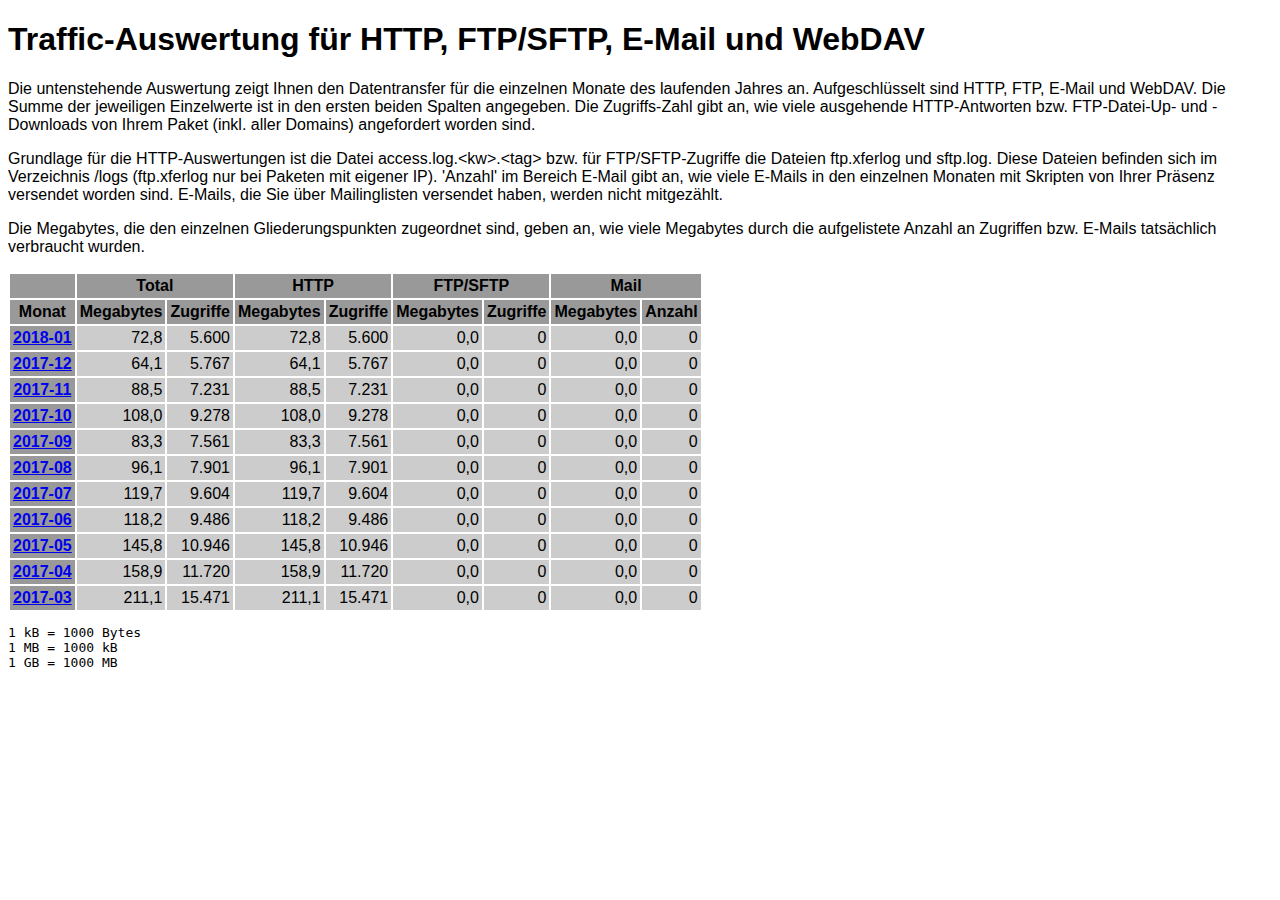
<file: logs/traffic.html/index.html>
<!DOCTYPE HTML PUBLIC "-//W3C//DTD HTML 4.01 Transitional//EN" "http://www.w3.org/TR/html4/loose.dtd">

<html>
<head>
<meta http-equiv="Content-Type" content="text/html; charset=utf-8">
<title>traffic.html</title>
<style type="text/css">
<!--
  em,h1,h2,h3,h4,h5,h6,form,input,br,hr,p,td,th,li,ul {
  font-family:Verdana,Arial,Helvetica,sans-serif; }

  td {color:#000000; background-color:#cccccc;}

  th {color:#000000; background-color:#999999;}
-->
</style>
</head>

<body bgcolor="#FFFFFF">


<!-- HEADER -->
<h1>Traffic-Auswertung f&uuml;r HTTP, FTP/SFTP, E-Mail und WebDAV</h1>
<p>
Die untenstehende Auswertung zeigt Ihnen den Datentransfer f&uuml;r die
einzelnen Monate des laufenden Jahres an. Aufgeschl&uuml;sselt sind HTTP,
FTP, E-Mail und WebDAV. Die Summe der jeweiligen Einzelwerte ist
in den ersten beiden Spalten angegeben. Die Zugriffs-Zahl gibt an, wie viele
ausgehende HTTP-Antworten bzw. FTP-Datei-Up- und -Downloads von Ihrem Paket
(inkl. aller Domains) angefordert worden sind.
</p>

<p>
Grundlage f&uuml;r die HTTP-Auswertungen ist die Datei
access.log.&lt;kw&gt;.&lt;tag&gt; bzw. f&uuml;r FTP/SFTP-Zugriffe die Dateien
ftp.xferlog und sftp.log. Diese Dateien befinden sich im Verzeichnis /logs
(ftp.xferlog nur bei Paketen mit eigener IP). 'Anzahl' im Bereich E-Mail gibt
an, wie viele E-Mails in den einzelnen Monaten mit Skripten von Ihrer
Pr&auml;senz versendet worden sind. E-Mails, die Sie &uuml;ber Mailinglisten
versendet haben, werden nicht mitgez&auml;hlt.
</p>

<p>
Die Megabytes, die den einzelnen Gliederungspunkten zugeordnet sind, geben an,
wie viele Megabytes durch die aufgelistete Anzahl an Zugriffen bzw. E-Mails
tats&auml;chlich verbraucht wurden.
</p>

<table border="0" cellspacing="2" cellpadding="3">
<thead>
<tr>
<th></th>
<th colspan="2">Total</th>
<th colspan="2">HTTP</th>
<th colspan="2">FTP/SFTP</th>
<th colspan="2">Mail</th>
</tr>
</thead>
<tbody>
<tr>
<th>Monat</th>
<th>Megabytes</th><th>Zugriffe</th>
<th>Megabytes</th><th>Zugriffe</th>
<th>Megabytes</th><th>Zugriffe</th>
<th>Megabytes</th><th>Anzahl</th>
</tr>
<tr><th><a href="01.html">2018-01</a></th>
<td align="right">72,8</td><td align="right" style="border-left:0px;">5.600</td>
<td align="right">72,8</td><td align="right" style="border-left:0px;">5.600</td>
<td align="right">0,0</td><td align="right" style="border-left:0px;">0</td>
<td align="right">0,0</td><td align="right" style="border-left:0px;">0</td>
</tr>
<!-- 2018-01 72.761 5600 72.761 5600 0.000 0 0.000 0 -->
<tr><th><a href="12.html">2017-12</a></th>
<td align="right">64,1</td><td align="right" style="border-left:0px;">5.767</td>
<td align="right">64,1</td><td align="right" style="border-left:0px;">5.767</td>
<td align="right">0,0</td><td align="right" style="border-left:0px;">0</td>
<td align="right">0,0</td><td align="right" style="border-left:0px;">0</td>
</tr>
<!-- 2017-12 64.061 5767 64.061 5767 0.000 0 0.000 0 -->
<tr><th><a href="11.html">2017-11</a></th>
<td align="right">88,5</td><td align="right" style="border-left:0px;">7.231</td>
<td align="right">88,5</td><td align="right" style="border-left:0px;">7.231</td>
<td align="right">0,0</td><td align="right" style="border-left:0px;">0</td>
<td align="right">0,0</td><td align="right" style="border-left:0px;">0</td>
</tr>
<!-- 2017-11 88.525 7231 88.525 7231 0.000 0 0.000 0 -->
<tr><th><a href="10.html">2017-10</a></th>
<td align="right">108,0</td><td align="right" style="border-left:0px;">9.278</td>
<td align="right">108,0</td><td align="right" style="border-left:0px;">9.278</td>
<td align="right">0,0</td><td align="right" style="border-left:0px;">0</td>
<td align="right">0,0</td><td align="right" style="border-left:0px;">0</td>
</tr>
<!-- 2017-10 107.955 9278 107.955 9278 0.000 0 0.000 0 -->
<tr><th><a href="09.html">2017-09</a></th>
<td align="right">83,3</td><td align="right" style="border-left:0px;">7.561</td>
<td align="right">83,3</td><td align="right" style="border-left:0px;">7.561</td>
<td align="right">0,0</td><td align="right" style="border-left:0px;">0</td>
<td align="right">0,0</td><td align="right" style="border-left:0px;">0</td>
</tr>
<!-- 2017-09 83.304 7561 83.304 7561 0.000 0 0.000 0 -->
<tr><th><a href="08.html">2017-08</a></th>
<td align="right">96,1</td><td align="right" style="border-left:0px;">7.901</td>
<td align="right">96,1</td><td align="right" style="border-left:0px;">7.901</td>
<td align="right">0,0</td><td align="right" style="border-left:0px;">0</td>
<td align="right">0,0</td><td align="right" style="border-left:0px;">0</td>
</tr>
<!-- 2017-08 96.136 7901 96.136 7901 0.000 0 0.000 0 -->
<tr><th><a href="07.html">2017-07</a></th>
<td align="right">119,7</td><td align="right" style="border-left:0px;">9.604</td>
<td align="right">119,7</td><td align="right" style="border-left:0px;">9.604</td>
<td align="right">0,0</td><td align="right" style="border-left:0px;">0</td>
<td align="right">0,0</td><td align="right" style="border-left:0px;">0</td>
</tr>
<!-- 2017-07 119.740 9604 119.740 9604 0.000 0 0.000 0 -->
<tr><th><a href="06.html">2017-06</a></th>
<td align="right">118,2</td><td align="right" style="border-left:0px;">9.486</td>
<td align="right">118,2</td><td align="right" style="border-left:0px;">9.486</td>
<td align="right">0,0</td><td align="right" style="border-left:0px;">0</td>
<td align="right">0,0</td><td align="right" style="border-left:0px;">0</td>
</tr>
<!-- 2017-06 118.160 9486 118.160 9486 0.000 0 0.000 0 -->
<tr><th><a href="05.html">2017-05</a></th>
<td align="right">145,8</td><td align="right" style="border-left:0px;">10.946</td>
<td align="right">145,8</td><td align="right" style="border-left:0px;">10.946</td>
<td align="right">0,0</td><td align="right" style="border-left:0px;">0</td>
<td align="right">0,0</td><td align="right" style="border-left:0px;">0</td>
</tr>
<!-- 2017-05 145.780 10946 145.780 10946 0.000 0 0.000 0 -->
<tr><th><a href="04.html">2017-04</a></th>
<td align="right">158,9</td><td align="right" style="border-left:0px;">11.720</td>
<td align="right">158,9</td><td align="right" style="border-left:0px;">11.720</td>
<td align="right">0,0</td><td align="right" style="border-left:0px;">0</td>
<td align="right">0,0</td><td align="right" style="border-left:0px;">0</td>
</tr>
<!-- 2017-04 158.872 11720 158.872 11720 0.000 0 0.000 0 -->
<tr><th><a href="03.html">2017-03</a></th>
<td align="right">211,1</td><td align="right" style="border-left:0px;">15.471</td>
<td align="right">211,1</td><td align="right" style="border-left:0px;">15.471</td>
<td align="right">0,0</td><td align="right" style="border-left:0px;">0</td>
<td align="right">0,0</td><td align="right" style="border-left:0px;">0</td>
</tr>
<!-- 2017-03 211.122 15471 211.122 15471 0.000 0 0.000 0 -->
</tbody>
</table>

<!-- FOOTER -->
<pre>
1 kB = 1000 Bytes
1 MB = 1000 kB
1 GB = 1000 MB
</pre>


</body>
</html>
</file>
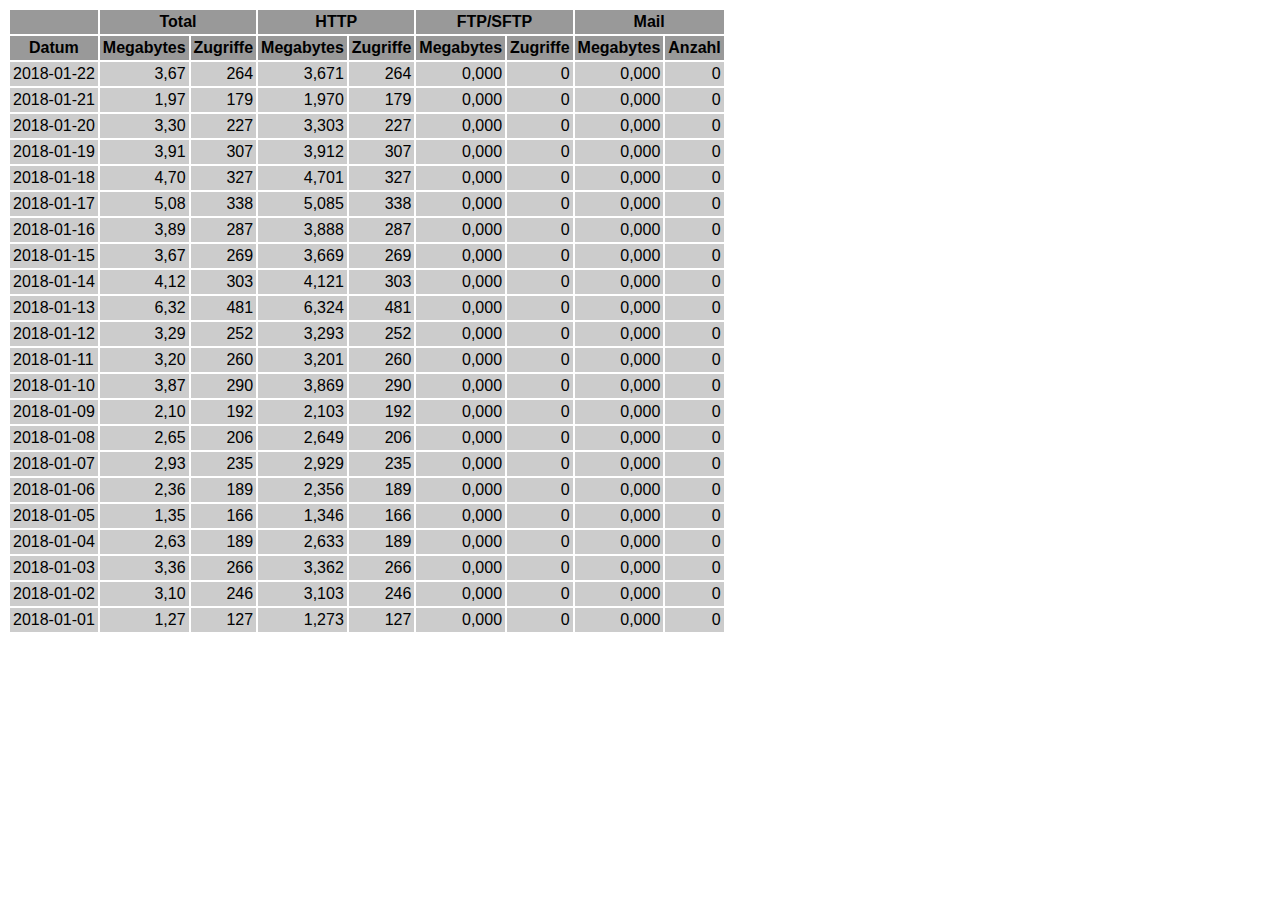
<file: logs/traffic.html/01.html>
<!DOCTYPE HTML PUBLIC "-//W3C//DTD HTML 4.01 Transitional//EN" "http://www.w3.org/TR/html4/loose.dtd">

<html>
<head>
<meta http-equiv="Content-Type" content="text/html; charset=utf-8">
<title>traffic.html</title>
<style type="text/css">
<!--
  em,h1,h2,h3,h4,h5,h6,form,input,br,hr,p,td,th,li,ul {
  font-family:Verdana,Arial,Helvetica,sans-serif; }

  td {color:#000000; background-color:#cccccc;}

  th {color:#000000; background-color:#999999;}
-->
</style>
</head>

<body bgcolor="#FFFFFF">

<table border="0" cellspacing="2" cellpadding="3">
<thead>
<tr>
<th></th>
<th colspan="2">Total</th>
<th colspan="2">HTTP</th>
<th colspan="2">FTP/SFTP</th>
<th colspan="2">Mail</th>
</tr>
</thead>
<tbody>
<tr>
<th align="center">Datum</th>
<th>Megabytes</th><th>Zugriffe</th>
<th>Megabytes</th><th>Zugriffe</th>
<th>Megabytes</th><th>Zugriffe</th>
<th>Megabytes</th><th>Anzahl</th>
</tr>
<tr>
<td>2018-01-22</td>
<td align="right">3,67</td><td align="right">264</td>
<td align=right>3,671</td><td align=right>264</td>
<td align=right>0,000</td><td align=right>0</td>
<td align=right>0,000</td><td align=right>0</td>
</tr>
<!-- 2018-01-22 3.671 264 3.671 264 0.000 0 0.000 0 -->
<tr>
<td>2018-01-21</td>
<td align="right">1,97</td><td align="right">179</td>
<td align=right>1,970</td><td align=right>179</td>
<td align=right>0,000</td><td align=right>0</td>
<td align=right>0,000</td><td align=right>0</td>
</tr>
<!-- 2018-01-21 1.970 179 1.970 179 0.000 0 0.000 0 -->
<tr>
<td>2018-01-20</td>
<td align="right">3,30</td><td align="right">227</td>
<td align=right>3,303</td><td align=right>227</td>
<td align=right>0,000</td><td align=right>0</td>
<td align=right>0,000</td><td align=right>0</td>
</tr>
<!-- 2018-01-20 3.303 227 3.303 227 0.000 0 0.000 0 -->
<tr>
<td>2018-01-19</td>
<td align="right">3,91</td><td align="right">307</td>
<td align=right>3,912</td><td align=right>307</td>
<td align=right>0,000</td><td align=right>0</td>
<td align=right>0,000</td><td align=right>0</td>
</tr>
<!-- 2018-01-19 3.912 307 3.912 307 0.000 0 0.000 0 -->
<tr>
<td>2018-01-18</td>
<td align="right">4,70</td><td align="right">327</td>
<td align=right>4,701</td><td align=right>327</td>
<td align=right>0,000</td><td align=right>0</td>
<td align=right>0,000</td><td align=right>0</td>
</tr>
<!-- 2018-01-18 4.701 327 4.701 327 0.000 0 0.000 0 -->
<tr>
<td>2018-01-17</td>
<td align="right">5,08</td><td align="right">338</td>
<td align=right>5,085</td><td align=right>338</td>
<td align=right>0,000</td><td align=right>0</td>
<td align=right>0,000</td><td align=right>0</td>
</tr>
<!-- 2018-01-17 5.085 338 5.085 338 0.000 0 0.000 0 -->
<tr>
<td>2018-01-16</td>
<td align="right">3,89</td><td align="right">287</td>
<td align=right>3,888</td><td align=right>287</td>
<td align=right>0,000</td><td align=right>0</td>
<td align=right>0,000</td><td align=right>0</td>
</tr>
<!-- 2018-01-16 3.888 287 3.888 287 0.000 0 0.000 0 -->
<tr>
<td>2018-01-15</td>
<td align="right">3,67</td><td align="right">269</td>
<td align=right>3,669</td><td align=right>269</td>
<td align=right>0,000</td><td align=right>0</td>
<td align=right>0,000</td><td align=right>0</td>
</tr>
<!-- 2018-01-15 3.669 269 3.669 269 0.000 0 0.000 0 -->
<tr>
<td>2018-01-14</td>
<td align="right">4,12</td><td align="right">303</td>
<td align=right>4,121</td><td align=right>303</td>
<td align=right>0,000</td><td align=right>0</td>
<td align=right>0,000</td><td align=right>0</td>
</tr>
<!-- 2018-01-14 4.121 303 4.121 303 0.000 0 0.000 0 -->
<tr>
<td>2018-01-13</td>
<td align="right">6,32</td><td align="right">481</td>
<td align=right>6,324</td><td align=right>481</td>
<td align=right>0,000</td><td align=right>0</td>
<td align=right>0,000</td><td align=right>0</td>
</tr>
<!-- 2018-01-13 6.324 481 6.324 481 0.000 0 0.000 0 -->
<tr>
<td>2018-01-12</td>
<td align="right">3,29</td><td align="right">252</td>
<td align=right>3,293</td><td align=right>252</td>
<td align=right>0,000</td><td align=right>0</td>
<td align=right>0,000</td><td align=right>0</td>
</tr>
<!-- 2018-01-12 3.293 252 3.293 252 0.000 0 0.000 0 -->
<tr>
<td>2018-01-11</td>
<td align="right">3,20</td><td align="right">260</td>
<td align=right>3,201</td><td align=right>260</td>
<td align=right>0,000</td><td align=right>0</td>
<td align=right>0,000</td><td align=right>0</td>
</tr>
<!-- 2018-01-11 3.201 260 3.201 260 0.000 0 0.000 0 -->
<tr>
<td>2018-01-10</td>
<td align="right">3,87</td><td align="right">290</td>
<td align=right>3,869</td><td align=right>290</td>
<td align=right>0,000</td><td align=right>0</td>
<td align=right>0,000</td><td align=right>0</td>
</tr>
<!-- 2018-01-10 3.869 290 3.869 290 0.000 0 0.000 0 -->
<tr>
<td>2018-01-09</td>
<td align="right">2,10</td><td align="right">192</td>
<td align=right>2,103</td><td align=right>192</td>
<td align=right>0,000</td><td align=right>0</td>
<td align=right>0,000</td><td align=right>0</td>
</tr>
<!-- 2018-01-09 2.103 192 2.103 192 0.000 0 0.000 0 -->
<tr>
<td>2018-01-08</td>
<td align="right">2,65</td><td align="right">206</td>
<td align=right>2,649</td><td align=right>206</td>
<td align=right>0,000</td><td align=right>0</td>
<td align=right>0,000</td><td align=right>0</td>
</tr>
<!-- 2018-01-08 2.649 206 2.649 206 0.000 0 0.000 0 -->
<tr>
<td>2018-01-07</td>
<td align="right">2,93</td><td align="right">235</td>
<td align=right>2,929</td><td align=right>235</td>
<td align=right>0,000</td><td align=right>0</td>
<td align=right>0,000</td><td align=right>0</td>
</tr>
<!-- 2018-01-07 2.929 235 2.929 235 0.000 0 0.000 0 -->
<tr>
<td>2018-01-06</td>
<td align="right">2,36</td><td align="right">189</td>
<td align=right>2,356</td><td align=right>189</td>
<td align=right>0,000</td><td align=right>0</td>
<td align=right>0,000</td><td align=right>0</td>
</tr>
<!-- 2018-01-06 2.356 189 2.356 189 0.000 0 0.000 0 -->
<tr>
<td>2018-01-05</td>
<td align="right">1,35</td><td align="right">166</td>
<td align=right>1,346</td><td align=right>166</td>
<td align=right>0,000</td><td align=right>0</td>
<td align=right>0,000</td><td align=right>0</td>
</tr>
<!-- 2018-01-05 1.346 166 1.346 166 0.000 0 0.000 0 -->
<tr>
<td>2018-01-04</td>
<td align="right">2,63</td><td align="right">189</td>
<td align=right>2,633</td><td align=right>189</td>
<td align=right>0,000</td><td align=right>0</td>
<td align=right>0,000</td><td align=right>0</td>
</tr>
<!-- 2018-01-04 2.633 189 2.633 189 0.000 0 0.000 0 -->
<tr>
<td>2018-01-03</td>
<td align="right">3,36</td><td align="right">266</td>
<td align=right>3,362</td><td align=right>266</td>
<td align=right>0,000</td><td align=right>0</td>
<td align=right>0,000</td><td align=right>0</td>
</tr>
<!-- 2018-01-03 3.362 266 3.362 266 0.000 0 0.000 0 -->
<tr>
<td>2018-01-02</td>
<td align="right">3,10</td><td align="right">246</td>
<td align=right>3,103</td><td align=right>246</td>
<td align=right>0,000</td><td align=right>0</td>
<td align=right>0,000</td><td align=right>0</td>
</tr>
<!-- 2018-01-02 3.103 246 3.103 246 0.000 0 0.000 0 -->
<tr>
<td>2018-01-01</td>
<td align="right">1,27</td><td align="right">127</td>
<td align=right>1,273</td><td align=right>127</td>
<td align=right>0,000</td><td align=right>0</td>
<td align=right>0,000</td><td align=right>0</td>
</tr>
<!-- 2018-01-01 1.273 127 1.273 127 0.000 0 0.000 0 -->
</tbody>
</table>

</body>
</html>
</file>
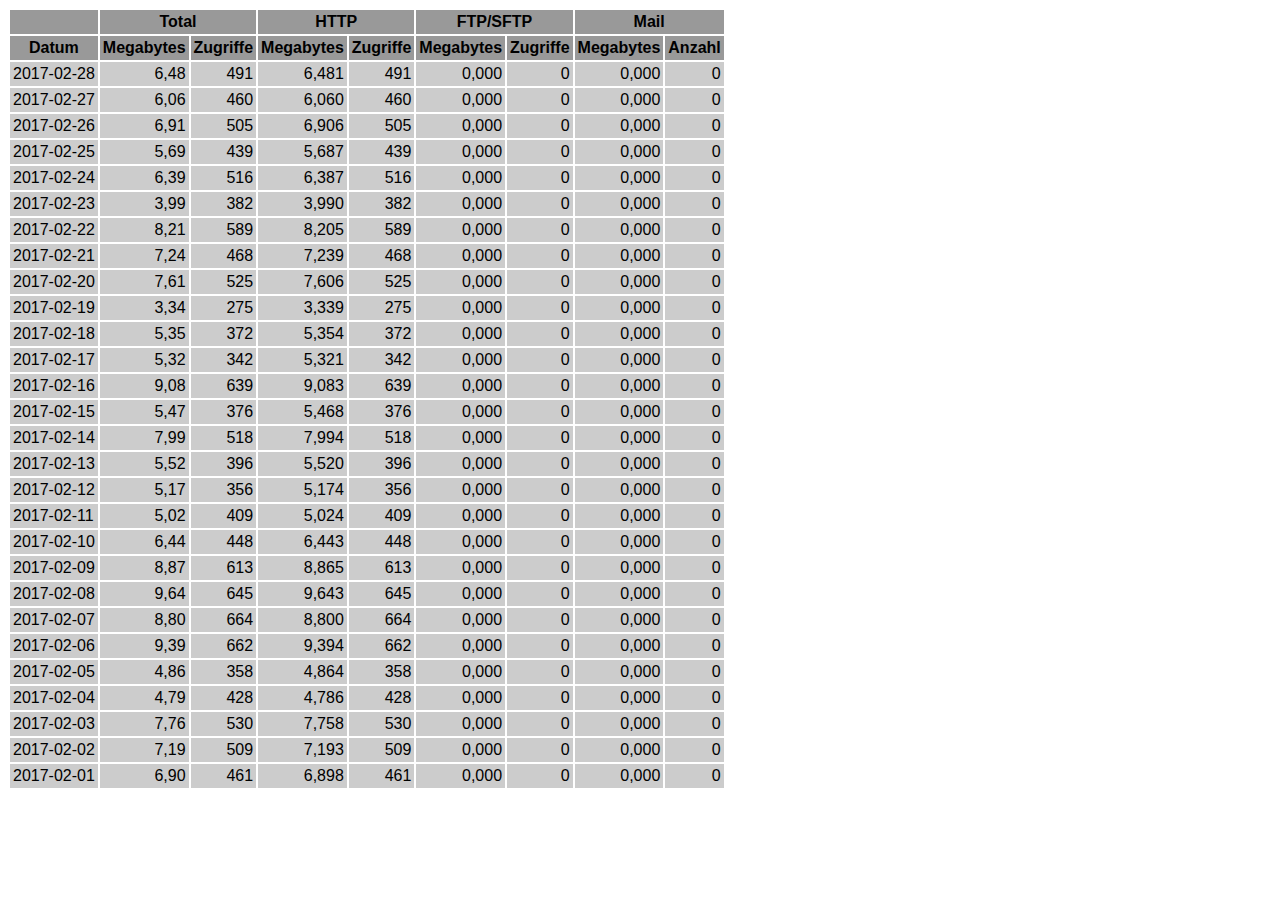
<file: logs/traffic.html/02.html>
<!DOCTYPE HTML PUBLIC "-//W3C//DTD HTML 4.01 Transitional//EN" "http://www.w3.org/TR/html4/loose.dtd">

<html>
<head>
<meta http-equiv="Content-Type" content="text/html; charset=utf-8">
<title>traffic.html</title>
<style type="text/css">
<!--
  em,h1,h2,h3,h4,h5,h6,form,input,br,hr,p,td,th,li,ul {
  font-family:Verdana,Arial,Helvetica,sans-serif; }

  td {color:#000000; background-color:#cccccc;}

  th {color:#000000; background-color:#999999;}
-->
</style>
</head>

<body bgcolor="#FFFFFF">

<table border="0" cellspacing="2" cellpadding="3">
<thead>
<tr>
<th></th>
<th colspan="2">Total</th>
<th colspan="2">HTTP</th>
<th colspan="2">FTP/SFTP</th>
<th colspan="2">Mail</th>
</tr>
</thead>
<tbody>
<tr>
<th align="center">Datum</th>
<th>Megabytes</th><th>Zugriffe</th>
<th>Megabytes</th><th>Zugriffe</th>
<th>Megabytes</th><th>Zugriffe</th>
<th>Megabytes</th><th>Anzahl</th>
</tr>
<tr>
<td>2017-02-28</td>
<td align="right">6,48</td><td align="right">491</td>
<td align=right>6,481</td><td align=right>491</td>
<td align=right>0,000</td><td align=right>0</td>
<td align=right>0,000</td><td align=right>0</td>
</tr>
<!-- 2017-02-28 6.481 491 6.481 491 0.000 0 0.000 0 -->
<tr>
<td>2017-02-27</td>
<td align="right">6,06</td><td align="right">460</td>
<td align=right>6,060</td><td align=right>460</td>
<td align=right>0,000</td><td align=right>0</td>
<td align=right>0,000</td><td align=right>0</td>
</tr>
<!-- 2017-02-27 6.060 460 6.060 460 0.000 0 0.000 0 -->
<tr>
<td>2017-02-26</td>
<td align="right">6,91</td><td align="right">505</td>
<td align=right>6,906</td><td align=right>505</td>
<td align=right>0,000</td><td align=right>0</td>
<td align=right>0,000</td><td align=right>0</td>
</tr>
<!-- 2017-02-26 6.906 505 6.906 505 0.000 0 0.000 0 -->
<tr>
<td>2017-02-25</td>
<td align="right">5,69</td><td align="right">439</td>
<td align=right>5,687</td><td align=right>439</td>
<td align=right>0,000</td><td align=right>0</td>
<td align=right>0,000</td><td align=right>0</td>
</tr>
<!-- 2017-02-25 5.687 439 5.687 439 0.000 0 0.000 0 -->
<tr>
<td>2017-02-24</td>
<td align="right">6,39</td><td align="right">516</td>
<td align=right>6,387</td><td align=right>516</td>
<td align=right>0,000</td><td align=right>0</td>
<td align=right>0,000</td><td align=right>0</td>
</tr>
<!-- 2017-02-24 6.387 516 6.387 516 0.000 0 0.000 0 -->
<tr>
<td>2017-02-23</td>
<td align="right">3,99</td><td align="right">382</td>
<td align=right>3,990</td><td align=right>382</td>
<td align=right>0,000</td><td align=right>0</td>
<td align=right>0,000</td><td align=right>0</td>
</tr>
<!-- 2017-02-23 3.990 382 3.990 382 0.000 0 0.000 0 -->
<tr>
<td>2017-02-22</td>
<td align="right">8,21</td><td align="right">589</td>
<td align=right>8,205</td><td align=right>589</td>
<td align=right>0,000</td><td align=right>0</td>
<td align=right>0,000</td><td align=right>0</td>
</tr>
<!-- 2017-02-22 8.205 589 8.205 589 0.000 0 0.000 0 -->
<tr>
<td>2017-02-21</td>
<td align="right">7,24</td><td align="right">468</td>
<td align=right>7,239</td><td align=right>468</td>
<td align=right>0,000</td><td align=right>0</td>
<td align=right>0,000</td><td align=right>0</td>
</tr>
<!-- 2017-02-21 7.239 468 7.239 468 0.000 0 0.000 0 -->
<tr>
<td>2017-02-20</td>
<td align="right">7,61</td><td align="right">525</td>
<td align=right>7,606</td><td align=right>525</td>
<td align=right>0,000</td><td align=right>0</td>
<td align=right>0,000</td><td align=right>0</td>
</tr>
<!-- 2017-02-20 7.606 525 7.606 525 0.000 0 0.000 0 -->
<tr>
<td>2017-02-19</td>
<td align="right">3,34</td><td align="right">275</td>
<td align=right>3,339</td><td align=right>275</td>
<td align=right>0,000</td><td align=right>0</td>
<td align=right>0,000</td><td align=right>0</td>
</tr>
<!-- 2017-02-19 3.339 275 3.339 275 0.000 0 0.000 0 -->
<tr>
<td>2017-02-18</td>
<td align="right">5,35</td><td align="right">372</td>
<td align=right>5,354</td><td align=right>372</td>
<td align=right>0,000</td><td align=right>0</td>
<td align=right>0,000</td><td align=right>0</td>
</tr>
<!-- 2017-02-18 5.354 372 5.354 372 0.000 0 0.000 0 -->
<tr>
<td>2017-02-17</td>
<td align="right">5,32</td><td align="right">342</td>
<td align=right>5,321</td><td align=right>342</td>
<td align=right>0,000</td><td align=right>0</td>
<td align=right>0,000</td><td align=right>0</td>
</tr>
<!-- 2017-02-17 5.321 342 5.321 342 0.000 0 0.000 0 -->
<tr>
<td>2017-02-16</td>
<td align="right">9,08</td><td align="right">639</td>
<td align=right>9,083</td><td align=right>639</td>
<td align=right>0,000</td><td align=right>0</td>
<td align=right>0,000</td><td align=right>0</td>
</tr>
<!-- 2017-02-16 9.083 639 9.083 639 0.000 0 0.000 0 -->
<tr>
<td>2017-02-15</td>
<td align="right">5,47</td><td align="right">376</td>
<td align=right>5,468</td><td align=right>376</td>
<td align=right>0,000</td><td align=right>0</td>
<td align=right>0,000</td><td align=right>0</td>
</tr>
<!-- 2017-02-15 5.468 376 5.468 376 0.000 0 0.000 0 -->
<tr>
<td>2017-02-14</td>
<td align="right">7,99</td><td align="right">518</td>
<td align=right>7,994</td><td align=right>518</td>
<td align=right>0,000</td><td align=right>0</td>
<td align=right>0,000</td><td align=right>0</td>
</tr>
<!-- 2017-02-14 7.994 518 7.994 518 0.000 0 0.000 0 -->
<tr>
<td>2017-02-13</td>
<td align="right">5,52</td><td align="right">396</td>
<td align=right>5,520</td><td align=right>396</td>
<td align=right>0,000</td><td align=right>0</td>
<td align=right>0,000</td><td align=right>0</td>
</tr>
<!-- 2017-02-13 5.520 396 5.520 396 0.000 0 0.000 0 -->
<tr>
<td>2017-02-12</td>
<td align="right">5,17</td><td align="right">356</td>
<td align=right>5,174</td><td align=right>356</td>
<td align=right>0,000</td><td align=right>0</td>
<td align=right>0,000</td><td align=right>0</td>
</tr>
<!-- 2017-02-12 5.174 356 5.174 356 0.000 0 0.000 0 -->
<tr>
<td>2017-02-11</td>
<td align="right">5,02</td><td align="right">409</td>
<td align=right>5,024</td><td align=right>409</td>
<td align=right>0,000</td><td align=right>0</td>
<td align=right>0,000</td><td align=right>0</td>
</tr>
<!-- 2017-02-11 5.024 409 5.024 409 0.000 0 0.000 0 -->
<tr>
<td>2017-02-10</td>
<td align="right">6,44</td><td align="right">448</td>
<td align=right>6,443</td><td align=right>448</td>
<td align=right>0,000</td><td align=right>0</td>
<td align=right>0,000</td><td align=right>0</td>
</tr>
<!-- 2017-02-10 6.443 448 6.443 448 0.000 0 0.000 0 -->
<tr>
<td>2017-02-09</td>
<td align="right">8,87</td><td align="right">613</td>
<td align=right>8,865</td><td align=right>613</td>
<td align=right>0,000</td><td align=right>0</td>
<td align=right>0,000</td><td align=right>0</td>
</tr>
<!-- 2017-02-09 8.865 613 8.865 613 0.000 0 0.000 0 -->
<tr>
<td>2017-02-08</td>
<td align="right">9,64</td><td align="right">645</td>
<td align=right>9,643</td><td align=right>645</td>
<td align=right>0,000</td><td align=right>0</td>
<td align=right>0,000</td><td align=right>0</td>
</tr>
<!-- 2017-02-08 9.643 645 9.643 645 0.000 0 0.000 0 -->
<tr>
<td>2017-02-07</td>
<td align="right">8,80</td><td align="right">664</td>
<td align=right>8,800</td><td align=right>664</td>
<td align=right>0,000</td><td align=right>0</td>
<td align=right>0,000</td><td align=right>0</td>
</tr>
<!-- 2017-02-07 8.800 664 8.800 664 0.000 0 0.000 0 -->
<tr>
<td>2017-02-06</td>
<td align="right">9,39</td><td align="right">662</td>
<td align=right>9,394</td><td align=right>662</td>
<td align=right>0,000</td><td align=right>0</td>
<td align=right>0,000</td><td align=right>0</td>
</tr>
<!-- 2017-02-06 9.394 662 9.394 662 0.000 0 0.000 0 -->
<tr>
<td>2017-02-05</td>
<td align="right">4,86</td><td align="right">358</td>
<td align=right>4,864</td><td align=right>358</td>
<td align=right>0,000</td><td align=right>0</td>
<td align=right>0,000</td><td align=right>0</td>
</tr>
<!-- 2017-02-05 4.864 358 4.864 358 0.000 0 0.000 0 -->
<tr>
<td>2017-02-04</td>
<td align="right">4,79</td><td align="right">428</td>
<td align=right>4,786</td><td align=right>428</td>
<td align=right>0,000</td><td align=right>0</td>
<td align=right>0,000</td><td align=right>0</td>
</tr>
<!-- 2017-02-04 4.786 428 4.786 428 0.000 0 0.000 0 -->
<tr>
<td>2017-02-03</td>
<td align="right">7,76</td><td align="right">530</td>
<td align=right>7,758</td><td align=right>530</td>
<td align=right>0,000</td><td align=right>0</td>
<td align=right>0,000</td><td align=right>0</td>
</tr>
<!-- 2017-02-03 7.758 530 7.758 530 0.000 0 0.000 0 -->
<tr>
<td>2017-02-02</td>
<td align="right">7,19</td><td align="right">509</td>
<td align=right>7,193</td><td align=right>509</td>
<td align=right>0,000</td><td align=right>0</td>
<td align=right>0,000</td><td align=right>0</td>
</tr>
<!-- 2017-02-02 7.193 509 7.193 509 0.000 0 0.000 0 -->
<tr>
<td>2017-02-01</td>
<td align="right">6,90</td><td align="right">461</td>
<td align=right>6,898</td><td align=right>461</td>
<td align=right>0,000</td><td align=right>0</td>
<td align=right>0,000</td><td align=right>0</td>
</tr>
<!-- 2017-02-01 6.898 461 6.898 461 0.000 0 0.000 0 -->
</tbody>
</table>

</body>
</html>
</file>
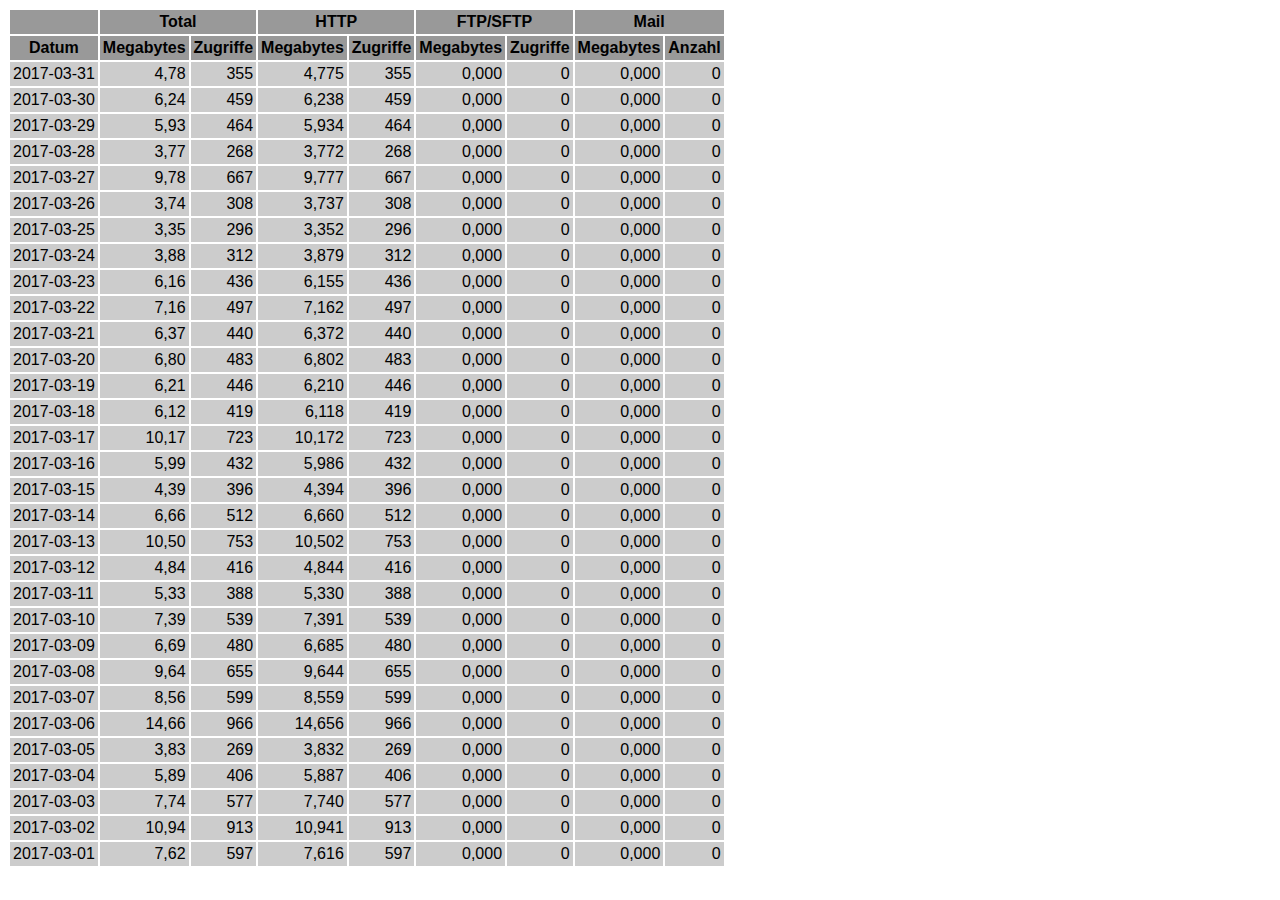
<file: logs/traffic.html/03.html>
<!DOCTYPE HTML PUBLIC "-//W3C//DTD HTML 4.01 Transitional//EN" "http://www.w3.org/TR/html4/loose.dtd">

<html>
<head>
<meta http-equiv="Content-Type" content="text/html; charset=utf-8">
<title>traffic.html</title>
<style type="text/css">
<!--
  em,h1,h2,h3,h4,h5,h6,form,input,br,hr,p,td,th,li,ul {
  font-family:Verdana,Arial,Helvetica,sans-serif; }

  td {color:#000000; background-color:#cccccc;}

  th {color:#000000; background-color:#999999;}
-->
</style>
</head>

<body bgcolor="#FFFFFF">

<table border="0" cellspacing="2" cellpadding="3">
<thead>
<tr>
<th></th>
<th colspan="2">Total</th>
<th colspan="2">HTTP</th>
<th colspan="2">FTP/SFTP</th>
<th colspan="2">Mail</th>
</tr>
</thead>
<tbody>
<tr>
<th align="center">Datum</th>
<th>Megabytes</th><th>Zugriffe</th>
<th>Megabytes</th><th>Zugriffe</th>
<th>Megabytes</th><th>Zugriffe</th>
<th>Megabytes</th><th>Anzahl</th>
</tr>
<tr>
<td>2017-03-31</td>
<td align="right">4,78</td><td align="right">355</td>
<td align=right>4,775</td><td align=right>355</td>
<td align=right>0,000</td><td align=right>0</td>
<td align=right>0,000</td><td align=right>0</td>
</tr>
<!-- 2017-03-31 4.775 355 4.775 355 0.000 0 0.000 0 -->
<tr>
<td>2017-03-30</td>
<td align="right">6,24</td><td align="right">459</td>
<td align=right>6,238</td><td align=right>459</td>
<td align=right>0,000</td><td align=right>0</td>
<td align=right>0,000</td><td align=right>0</td>
</tr>
<!-- 2017-03-30 6.238 459 6.238 459 0.000 0 0.000 0 -->
<tr>
<td>2017-03-29</td>
<td align="right">5,93</td><td align="right">464</td>
<td align=right>5,934</td><td align=right>464</td>
<td align=right>0,000</td><td align=right>0</td>
<td align=right>0,000</td><td align=right>0</td>
</tr>
<!-- 2017-03-29 5.934 464 5.934 464 0.000 0 0.000 0 -->
<tr>
<td>2017-03-28</td>
<td align="right">3,77</td><td align="right">268</td>
<td align=right>3,772</td><td align=right>268</td>
<td align=right>0,000</td><td align=right>0</td>
<td align=right>0,000</td><td align=right>0</td>
</tr>
<!-- 2017-03-28 3.772 268 3.772 268 0.000 0 0.000 0 -->
<tr>
<td>2017-03-27</td>
<td align="right">9,78</td><td align="right">667</td>
<td align=right>9,777</td><td align=right>667</td>
<td align=right>0,000</td><td align=right>0</td>
<td align=right>0,000</td><td align=right>0</td>
</tr>
<!-- 2017-03-27 9.777 667 9.777 667 0.000 0 0.000 0 -->
<tr>
<td>2017-03-26</td>
<td align="right">3,74</td><td align="right">308</td>
<td align=right>3,737</td><td align=right>308</td>
<td align=right>0,000</td><td align=right>0</td>
<td align=right>0,000</td><td align=right>0</td>
</tr>
<!-- 2017-03-26 3.737 308 3.737 308 0.000 0 0.000 0 -->
<tr>
<td>2017-03-25</td>
<td align="right">3,35</td><td align="right">296</td>
<td align=right>3,352</td><td align=right>296</td>
<td align=right>0,000</td><td align=right>0</td>
<td align=right>0,000</td><td align=right>0</td>
</tr>
<!-- 2017-03-25 3.352 296 3.352 296 0.000 0 0.000 0 -->
<tr>
<td>2017-03-24</td>
<td align="right">3,88</td><td align="right">312</td>
<td align=right>3,879</td><td align=right>312</td>
<td align=right>0,000</td><td align=right>0</td>
<td align=right>0,000</td><td align=right>0</td>
</tr>
<!-- 2017-03-24 3.879 312 3.879 312 0.000 0 0.000 0 -->
<tr>
<td>2017-03-23</td>
<td align="right">6,16</td><td align="right">436</td>
<td align=right>6,155</td><td align=right>436</td>
<td align=right>0,000</td><td align=right>0</td>
<td align=right>0,000</td><td align=right>0</td>
</tr>
<!-- 2017-03-23 6.155 436 6.155 436 0.000 0 0.000 0 -->
<tr>
<td>2017-03-22</td>
<td align="right">7,16</td><td align="right">497</td>
<td align=right>7,162</td><td align=right>497</td>
<td align=right>0,000</td><td align=right>0</td>
<td align=right>0,000</td><td align=right>0</td>
</tr>
<!-- 2017-03-22 7.162 497 7.162 497 0.000 0 0.000 0 -->
<tr>
<td>2017-03-21</td>
<td align="right">6,37</td><td align="right">440</td>
<td align=right>6,372</td><td align=right>440</td>
<td align=right>0,000</td><td align=right>0</td>
<td align=right>0,000</td><td align=right>0</td>
</tr>
<!-- 2017-03-21 6.372 440 6.372 440 0.000 0 0.000 0 -->
<tr>
<td>2017-03-20</td>
<td align="right">6,80</td><td align="right">483</td>
<td align=right>6,802</td><td align=right>483</td>
<td align=right>0,000</td><td align=right>0</td>
<td align=right>0,000</td><td align=right>0</td>
</tr>
<!-- 2017-03-20 6.802 483 6.802 483 0.000 0 0.000 0 -->
<tr>
<td>2017-03-19</td>
<td align="right">6,21</td><td align="right">446</td>
<td align=right>6,210</td><td align=right>446</td>
<td align=right>0,000</td><td align=right>0</td>
<td align=right>0,000</td><td align=right>0</td>
</tr>
<!-- 2017-03-19 6.210 446 6.210 446 0.000 0 0.000 0 -->
<tr>
<td>2017-03-18</td>
<td align="right">6,12</td><td align="right">419</td>
<td align=right>6,118</td><td align=right>419</td>
<td align=right>0,000</td><td align=right>0</td>
<td align=right>0,000</td><td align=right>0</td>
</tr>
<!-- 2017-03-18 6.118 419 6.118 419 0.000 0 0.000 0 -->
<tr>
<td>2017-03-17</td>
<td align="right">10,17</td><td align="right">723</td>
<td align=right>10,172</td><td align=right>723</td>
<td align=right>0,000</td><td align=right>0</td>
<td align=right>0,000</td><td align=right>0</td>
</tr>
<!-- 2017-03-17 10.172 723 10.172 723 0.000 0 0.000 0 -->
<tr>
<td>2017-03-16</td>
<td align="right">5,99</td><td align="right">432</td>
<td align=right>5,986</td><td align=right>432</td>
<td align=right>0,000</td><td align=right>0</td>
<td align=right>0,000</td><td align=right>0</td>
</tr>
<!-- 2017-03-16 5.986 432 5.986 432 0.000 0 0.000 0 -->
<tr>
<td>2017-03-15</td>
<td align="right">4,39</td><td align="right">396</td>
<td align=right>4,394</td><td align=right>396</td>
<td align=right>0,000</td><td align=right>0</td>
<td align=right>0,000</td><td align=right>0</td>
</tr>
<!-- 2017-03-15 4.394 396 4.394 396 0.000 0 0.000 0 -->
<tr>
<td>2017-03-14</td>
<td align="right">6,66</td><td align="right">512</td>
<td align=right>6,660</td><td align=right>512</td>
<td align=right>0,000</td><td align=right>0</td>
<td align=right>0,000</td><td align=right>0</td>
</tr>
<!-- 2017-03-14 6.660 512 6.660 512 0.000 0 0.000 0 -->
<tr>
<td>2017-03-13</td>
<td align="right">10,50</td><td align="right">753</td>
<td align=right>10,502</td><td align=right>753</td>
<td align=right>0,000</td><td align=right>0</td>
<td align=right>0,000</td><td align=right>0</td>
</tr>
<!-- 2017-03-13 10.502 753 10.502 753 0.000 0 0.000 0 -->
<tr>
<td>2017-03-12</td>
<td align="right">4,84</td><td align="right">416</td>
<td align=right>4,844</td><td align=right>416</td>
<td align=right>0,000</td><td align=right>0</td>
<td align=right>0,000</td><td align=right>0</td>
</tr>
<!-- 2017-03-12 4.844 416 4.844 416 0.000 0 0.000 0 -->
<tr>
<td>2017-03-11</td>
<td align="right">5,33</td><td align="right">388</td>
<td align=right>5,330</td><td align=right>388</td>
<td align=right>0,000</td><td align=right>0</td>
<td align=right>0,000</td><td align=right>0</td>
</tr>
<!-- 2017-03-11 5.330 388 5.330 388 0.000 0 0.000 0 -->
<tr>
<td>2017-03-10</td>
<td align="right">7,39</td><td align="right">539</td>
<td align=right>7,391</td><td align=right>539</td>
<td align=right>0,000</td><td align=right>0</td>
<td align=right>0,000</td><td align=right>0</td>
</tr>
<!-- 2017-03-10 7.391 539 7.391 539 0.000 0 0.000 0 -->
<tr>
<td>2017-03-09</td>
<td align="right">6,69</td><td align="right">480</td>
<td align=right>6,685</td><td align=right>480</td>
<td align=right>0,000</td><td align=right>0</td>
<td align=right>0,000</td><td align=right>0</td>
</tr>
<!-- 2017-03-09 6.685 480 6.685 480 0.000 0 0.000 0 -->
<tr>
<td>2017-03-08</td>
<td align="right">9,64</td><td align="right">655</td>
<td align=right>9,644</td><td align=right>655</td>
<td align=right>0,000</td><td align=right>0</td>
<td align=right>0,000</td><td align=right>0</td>
</tr>
<!-- 2017-03-08 9.644 655 9.644 655 0.000 0 0.000 0 -->
<tr>
<td>2017-03-07</td>
<td align="right">8,56</td><td align="right">599</td>
<td align=right>8,559</td><td align=right>599</td>
<td align=right>0,000</td><td align=right>0</td>
<td align=right>0,000</td><td align=right>0</td>
</tr>
<!-- 2017-03-07 8.559 599 8.559 599 0.000 0 0.000 0 -->
<tr>
<td>2017-03-06</td>
<td align="right">14,66</td><td align="right">966</td>
<td align=right>14,656</td><td align=right>966</td>
<td align=right>0,000</td><td align=right>0</td>
<td align=right>0,000</td><td align=right>0</td>
</tr>
<!-- 2017-03-06 14.656 966 14.656 966 0.000 0 0.000 0 -->
<tr>
<td>2017-03-05</td>
<td align="right">3,83</td><td align="right">269</td>
<td align=right>3,832</td><td align=right>269</td>
<td align=right>0,000</td><td align=right>0</td>
<td align=right>0,000</td><td align=right>0</td>
</tr>
<!-- 2017-03-05 3.832 269 3.832 269 0.000 0 0.000 0 -->
<tr>
<td>2017-03-04</td>
<td align="right">5,89</td><td align="right">406</td>
<td align=right>5,887</td><td align=right>406</td>
<td align=right>0,000</td><td align=right>0</td>
<td align=right>0,000</td><td align=right>0</td>
</tr>
<!-- 2017-03-04 5.887 406 5.887 406 0.000 0 0.000 0 -->
<tr>
<td>2017-03-03</td>
<td align="right">7,74</td><td align="right">577</td>
<td align=right>7,740</td><td align=right>577</td>
<td align=right>0,000</td><td align=right>0</td>
<td align=right>0,000</td><td align=right>0</td>
</tr>
<!-- 2017-03-03 7.740 577 7.740 577 0.000 0 0.000 0 -->
<tr>
<td>2017-03-02</td>
<td align="right">10,94</td><td align="right">913</td>
<td align=right>10,941</td><td align=right>913</td>
<td align=right>0,000</td><td align=right>0</td>
<td align=right>0,000</td><td align=right>0</td>
</tr>
<!-- 2017-03-02 10.941 913 10.941 913 0.000 0 0.000 0 -->
<tr>
<td>2017-03-01</td>
<td align="right">7,62</td><td align="right">597</td>
<td align=right>7,616</td><td align=right>597</td>
<td align=right>0,000</td><td align=right>0</td>
<td align=right>0,000</td><td align=right>0</td>
</tr>
<!-- 2017-03-01 7.616 597 7.616 597 0.000 0 0.000 0 -->
</tbody>
</table>

</body>
</html>
</file>
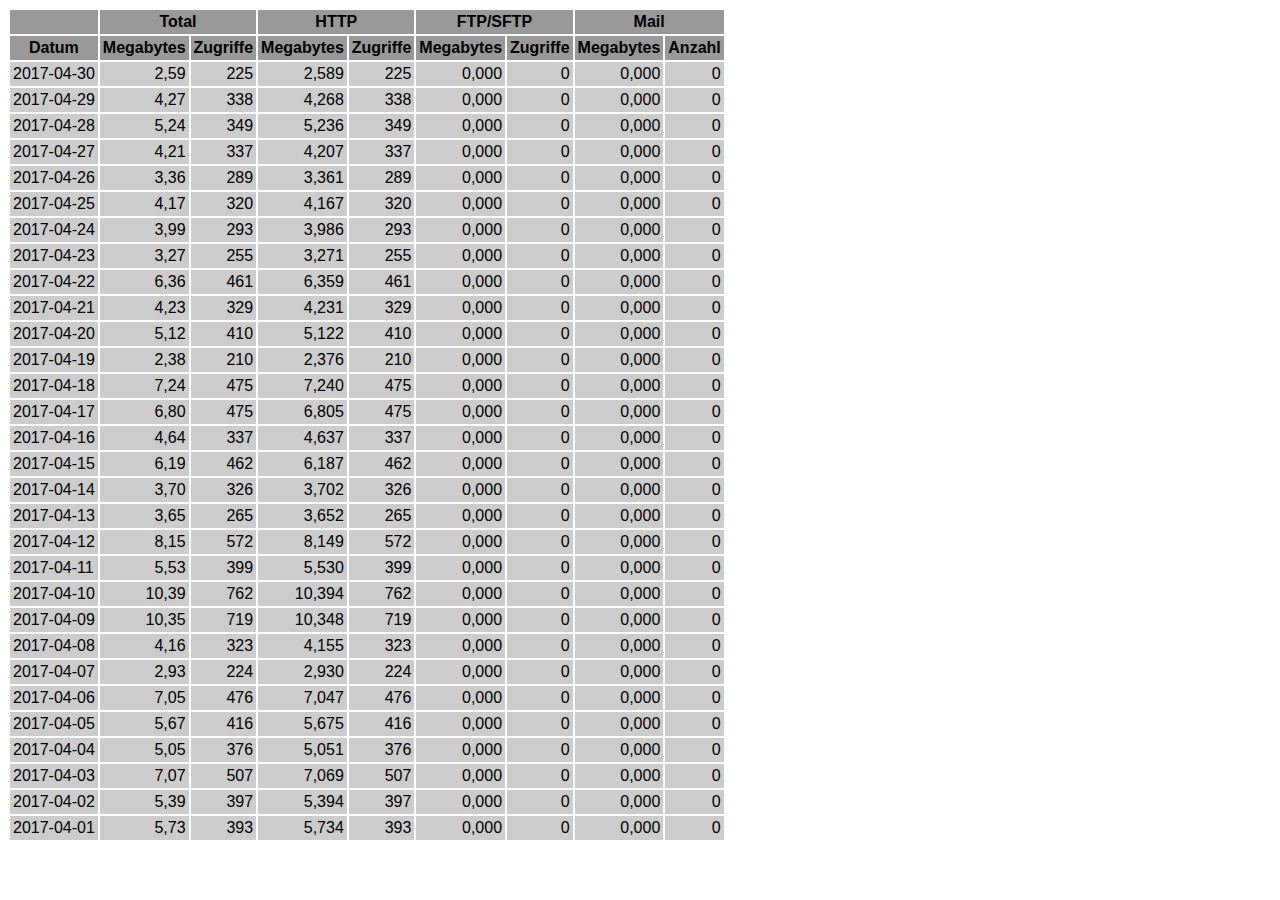
<file: logs/traffic.html/04.html>
<!DOCTYPE HTML PUBLIC "-//W3C//DTD HTML 4.01 Transitional//EN" "http://www.w3.org/TR/html4/loose.dtd">

<html>
<head>
<meta http-equiv="Content-Type" content="text/html; charset=utf-8">
<title>traffic.html</title>
<style type="text/css">
<!--
  em,h1,h2,h3,h4,h5,h6,form,input,br,hr,p,td,th,li,ul {
  font-family:Verdana,Arial,Helvetica,sans-serif; }

  td {color:#000000; background-color:#cccccc;}

  th {color:#000000; background-color:#999999;}
-->
</style>
</head>

<body bgcolor="#FFFFFF">

<table border="0" cellspacing="2" cellpadding="3">
<thead>
<tr>
<th></th>
<th colspan="2">Total</th>
<th colspan="2">HTTP</th>
<th colspan="2">FTP/SFTP</th>
<th colspan="2">Mail</th>
</tr>
</thead>
<tbody>
<tr>
<th align="center">Datum</th>
<th>Megabytes</th><th>Zugriffe</th>
<th>Megabytes</th><th>Zugriffe</th>
<th>Megabytes</th><th>Zugriffe</th>
<th>Megabytes</th><th>Anzahl</th>
</tr>
<tr>
<td>2017-04-30</td>
<td align="right">2,59</td><td align="right">225</td>
<td align=right>2,589</td><td align=right>225</td>
<td align=right>0,000</td><td align=right>0</td>
<td align=right>0,000</td><td align=right>0</td>
</tr>
<!-- 2017-04-30 2.589 225 2.589 225 0.000 0 0.000 0 -->
<tr>
<td>2017-04-29</td>
<td align="right">4,27</td><td align="right">338</td>
<td align=right>4,268</td><td align=right>338</td>
<td align=right>0,000</td><td align=right>0</td>
<td align=right>0,000</td><td align=right>0</td>
</tr>
<!-- 2017-04-29 4.268 338 4.268 338 0.000 0 0.000 0 -->
<tr>
<td>2017-04-28</td>
<td align="right">5,24</td><td align="right">349</td>
<td align=right>5,236</td><td align=right>349</td>
<td align=right>0,000</td><td align=right>0</td>
<td align=right>0,000</td><td align=right>0</td>
</tr>
<!-- 2017-04-28 5.236 349 5.236 349 0.000 0 0.000 0 -->
<tr>
<td>2017-04-27</td>
<td align="right">4,21</td><td align="right">337</td>
<td align=right>4,207</td><td align=right>337</td>
<td align=right>0,000</td><td align=right>0</td>
<td align=right>0,000</td><td align=right>0</td>
</tr>
<!-- 2017-04-27 4.207 337 4.207 337 0.000 0 0.000 0 -->
<tr>
<td>2017-04-26</td>
<td align="right">3,36</td><td align="right">289</td>
<td align=right>3,361</td><td align=right>289</td>
<td align=right>0,000</td><td align=right>0</td>
<td align=right>0,000</td><td align=right>0</td>
</tr>
<!-- 2017-04-26 3.361 289 3.361 289 0.000 0 0.000 0 -->
<tr>
<td>2017-04-25</td>
<td align="right">4,17</td><td align="right">320</td>
<td align=right>4,167</td><td align=right>320</td>
<td align=right>0,000</td><td align=right>0</td>
<td align=right>0,000</td><td align=right>0</td>
</tr>
<!-- 2017-04-25 4.167 320 4.167 320 0.000 0 0.000 0 -->
<tr>
<td>2017-04-24</td>
<td align="right">3,99</td><td align="right">293</td>
<td align=right>3,986</td><td align=right>293</td>
<td align=right>0,000</td><td align=right>0</td>
<td align=right>0,000</td><td align=right>0</td>
</tr>
<!-- 2017-04-24 3.986 293 3.986 293 0.000 0 0.000 0 -->
<tr>
<td>2017-04-23</td>
<td align="right">3,27</td><td align="right">255</td>
<td align=right>3,271</td><td align=right>255</td>
<td align=right>0,000</td><td align=right>0</td>
<td align=right>0,000</td><td align=right>0</td>
</tr>
<!-- 2017-04-23 3.271 255 3.271 255 0.000 0 0.000 0 -->
<tr>
<td>2017-04-22</td>
<td align="right">6,36</td><td align="right">461</td>
<td align=right>6,359</td><td align=right>461</td>
<td align=right>0,000</td><td align=right>0</td>
<td align=right>0,000</td><td align=right>0</td>
</tr>
<!-- 2017-04-22 6.359 461 6.359 461 0.000 0 0.000 0 -->
<tr>
<td>2017-04-21</td>
<td align="right">4,23</td><td align="right">329</td>
<td align=right>4,231</td><td align=right>329</td>
<td align=right>0,000</td><td align=right>0</td>
<td align=right>0,000</td><td align=right>0</td>
</tr>
<!-- 2017-04-21 4.231 329 4.231 329 0.000 0 0.000 0 -->
<tr>
<td>2017-04-20</td>
<td align="right">5,12</td><td align="right">410</td>
<td align=right>5,122</td><td align=right>410</td>
<td align=right>0,000</td><td align=right>0</td>
<td align=right>0,000</td><td align=right>0</td>
</tr>
<!-- 2017-04-20 5.122 410 5.122 410 0.000 0 0.000 0 -->
<tr>
<td>2017-04-19</td>
<td align="right">2,38</td><td align="right">210</td>
<td align=right>2,376</td><td align=right>210</td>
<td align=right>0,000</td><td align=right>0</td>
<td align=right>0,000</td><td align=right>0</td>
</tr>
<!-- 2017-04-19 2.376 210 2.376 210 0.000 0 0.000 0 -->
<tr>
<td>2017-04-18</td>
<td align="right">7,24</td><td align="right">475</td>
<td align=right>7,240</td><td align=right>475</td>
<td align=right>0,000</td><td align=right>0</td>
<td align=right>0,000</td><td align=right>0</td>
</tr>
<!-- 2017-04-18 7.240 475 7.240 475 0.000 0 0.000 0 -->
<tr>
<td>2017-04-17</td>
<td align="right">6,80</td><td align="right">475</td>
<td align=right>6,805</td><td align=right>475</td>
<td align=right>0,000</td><td align=right>0</td>
<td align=right>0,000</td><td align=right>0</td>
</tr>
<!-- 2017-04-17 6.805 475 6.805 475 0.000 0 0.000 0 -->
<tr>
<td>2017-04-16</td>
<td align="right">4,64</td><td align="right">337</td>
<td align=right>4,637</td><td align=right>337</td>
<td align=right>0,000</td><td align=right>0</td>
<td align=right>0,000</td><td align=right>0</td>
</tr>
<!-- 2017-04-16 4.637 337 4.637 337 0.000 0 0.000 0 -->
<tr>
<td>2017-04-15</td>
<td align="right">6,19</td><td align="right">462</td>
<td align=right>6,187</td><td align=right>462</td>
<td align=right>0,000</td><td align=right>0</td>
<td align=right>0,000</td><td align=right>0</td>
</tr>
<!-- 2017-04-15 6.187 462 6.187 462 0.000 0 0.000 0 -->
<tr>
<td>2017-04-14</td>
<td align="right">3,70</td><td align="right">326</td>
<td align=right>3,702</td><td align=right>326</td>
<td align=right>0,000</td><td align=right>0</td>
<td align=right>0,000</td><td align=right>0</td>
</tr>
<!-- 2017-04-14 3.702 326 3.702 326 0.000 0 0.000 0 -->
<tr>
<td>2017-04-13</td>
<td align="right">3,65</td><td align="right">265</td>
<td align=right>3,652</td><td align=right>265</td>
<td align=right>0,000</td><td align=right>0</td>
<td align=right>0,000</td><td align=right>0</td>
</tr>
<!-- 2017-04-13 3.652 265 3.652 265 0.000 0 0.000 0 -->
<tr>
<td>2017-04-12</td>
<td align="right">8,15</td><td align="right">572</td>
<td align=right>8,149</td><td align=right>572</td>
<td align=right>0,000</td><td align=right>0</td>
<td align=right>0,000</td><td align=right>0</td>
</tr>
<!-- 2017-04-12 8.149 572 8.149 572 0.000 0 0.000 0 -->
<tr>
<td>2017-04-11</td>
<td align="right">5,53</td><td align="right">399</td>
<td align=right>5,530</td><td align=right>399</td>
<td align=right>0,000</td><td align=right>0</td>
<td align=right>0,000</td><td align=right>0</td>
</tr>
<!-- 2017-04-11 5.530 399 5.530 399 0.000 0 0.000 0 -->
<tr>
<td>2017-04-10</td>
<td align="right">10,39</td><td align="right">762</td>
<td align=right>10,394</td><td align=right>762</td>
<td align=right>0,000</td><td align=right>0</td>
<td align=right>0,000</td><td align=right>0</td>
</tr>
<!-- 2017-04-10 10.394 762 10.394 762 0.000 0 0.000 0 -->
<tr>
<td>2017-04-09</td>
<td align="right">10,35</td><td align="right">719</td>
<td align=right>10,348</td><td align=right>719</td>
<td align=right>0,000</td><td align=right>0</td>
<td align=right>0,000</td><td align=right>0</td>
</tr>
<!-- 2017-04-09 10.348 719 10.348 719 0.000 0 0.000 0 -->
<tr>
<td>2017-04-08</td>
<td align="right">4,16</td><td align="right">323</td>
<td align=right>4,155</td><td align=right>323</td>
<td align=right>0,000</td><td align=right>0</td>
<td align=right>0,000</td><td align=right>0</td>
</tr>
<!-- 2017-04-08 4.155 323 4.155 323 0.000 0 0.000 0 -->
<tr>
<td>2017-04-07</td>
<td align="right">2,93</td><td align="right">224</td>
<td align=right>2,930</td><td align=right>224</td>
<td align=right>0,000</td><td align=right>0</td>
<td align=right>0,000</td><td align=right>0</td>
</tr>
<!-- 2017-04-07 2.930 224 2.930 224 0.000 0 0.000 0 -->
<tr>
<td>2017-04-06</td>
<td align="right">7,05</td><td align="right">476</td>
<td align=right>7,047</td><td align=right>476</td>
<td align=right>0,000</td><td align=right>0</td>
<td align=right>0,000</td><td align=right>0</td>
</tr>
<!-- 2017-04-06 7.047 476 7.047 476 0.000 0 0.000 0 -->
<tr>
<td>2017-04-05</td>
<td align="right">5,67</td><td align="right">416</td>
<td align=right>5,675</td><td align=right>416</td>
<td align=right>0,000</td><td align=right>0</td>
<td align=right>0,000</td><td align=right>0</td>
</tr>
<!-- 2017-04-05 5.675 416 5.675 416 0.000 0 0.000 0 -->
<tr>
<td>2017-04-04</td>
<td align="right">5,05</td><td align="right">376</td>
<td align=right>5,051</td><td align=right>376</td>
<td align=right>0,000</td><td align=right>0</td>
<td align=right>0,000</td><td align=right>0</td>
</tr>
<!-- 2017-04-04 5.051 376 5.051 376 0.000 0 0.000 0 -->
<tr>
<td>2017-04-03</td>
<td align="right">7,07</td><td align="right">507</td>
<td align=right>7,069</td><td align=right>507</td>
<td align=right>0,000</td><td align=right>0</td>
<td align=right>0,000</td><td align=right>0</td>
</tr>
<!-- 2017-04-03 7.069 507 7.069 507 0.000 0 0.000 0 -->
<tr>
<td>2017-04-02</td>
<td align="right">5,39</td><td align="right">397</td>
<td align=right>5,394</td><td align=right>397</td>
<td align=right>0,000</td><td align=right>0</td>
<td align=right>0,000</td><td align=right>0</td>
</tr>
<!-- 2017-04-02 5.394 397 5.394 397 0.000 0 0.000 0 -->
<tr>
<td>2017-04-01</td>
<td align="right">5,73</td><td align="right">393</td>
<td align=right>5,734</td><td align=right>393</td>
<td align=right>0,000</td><td align=right>0</td>
<td align=right>0,000</td><td align=right>0</td>
</tr>
<!-- 2017-04-01 5.734 393 5.734 393 0.000 0 0.000 0 -->
</tbody>
</table>

</body>
</html>
</file>
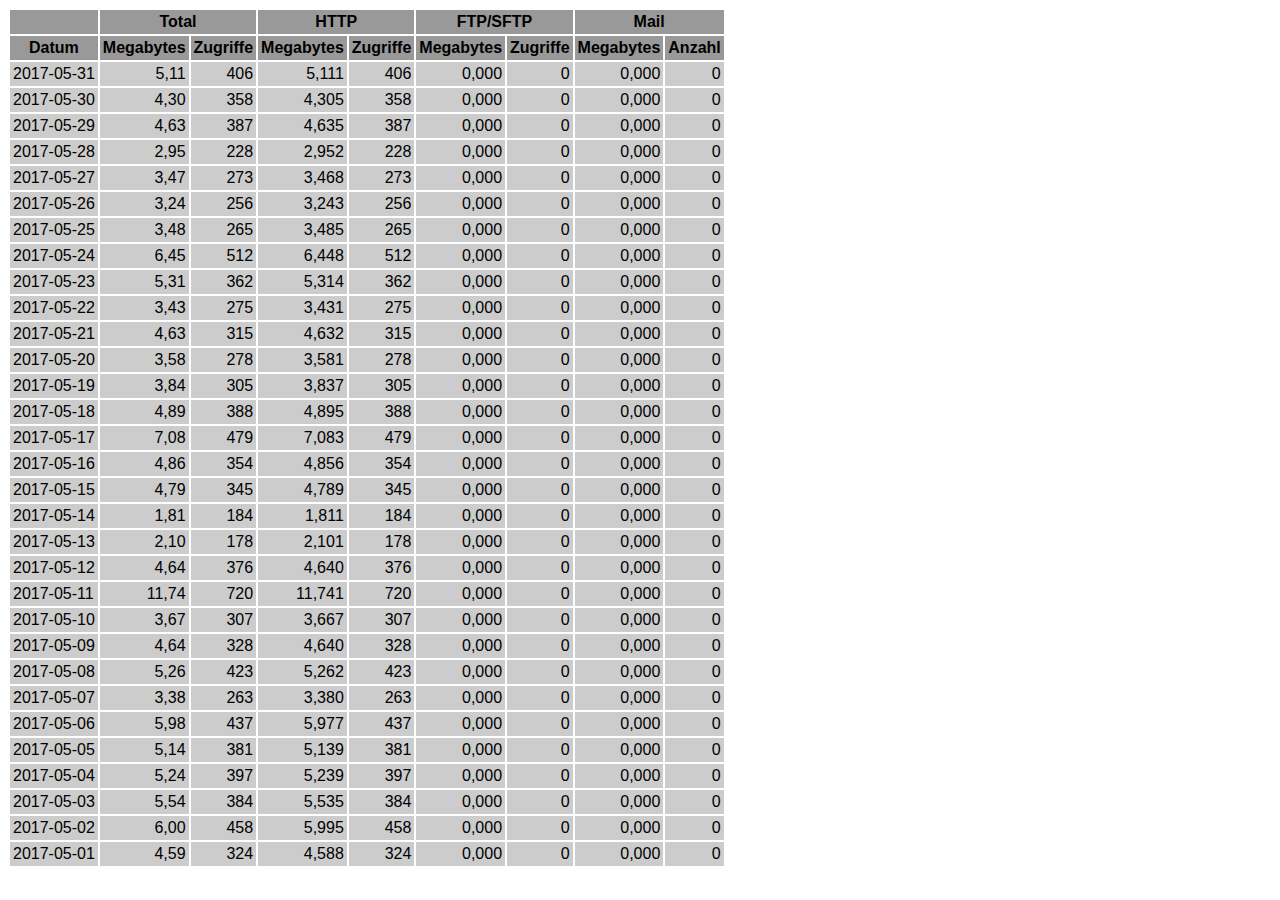
<file: logs/traffic.html/05.html>
<!DOCTYPE HTML PUBLIC "-//W3C//DTD HTML 4.01 Transitional//EN" "http://www.w3.org/TR/html4/loose.dtd">

<html>
<head>
<meta http-equiv="Content-Type" content="text/html; charset=utf-8">
<title>traffic.html</title>
<style type="text/css">
<!--
  em,h1,h2,h3,h4,h5,h6,form,input,br,hr,p,td,th,li,ul {
  font-family:Verdana,Arial,Helvetica,sans-serif; }

  td {color:#000000; background-color:#cccccc;}

  th {color:#000000; background-color:#999999;}
-->
</style>
</head>

<body bgcolor="#FFFFFF">

<table border="0" cellspacing="2" cellpadding="3">
<thead>
<tr>
<th></th>
<th colspan="2">Total</th>
<th colspan="2">HTTP</th>
<th colspan="2">FTP/SFTP</th>
<th colspan="2">Mail</th>
</tr>
</thead>
<tbody>
<tr>
<th align="center">Datum</th>
<th>Megabytes</th><th>Zugriffe</th>
<th>Megabytes</th><th>Zugriffe</th>
<th>Megabytes</th><th>Zugriffe</th>
<th>Megabytes</th><th>Anzahl</th>
</tr>
<tr>
<td>2017-05-31</td>
<td align="right">5,11</td><td align="right">406</td>
<td align=right>5,111</td><td align=right>406</td>
<td align=right>0,000</td><td align=right>0</td>
<td align=right>0,000</td><td align=right>0</td>
</tr>
<!-- 2017-05-31 5.111 406 5.111 406 0.000 0 0.000 0 -->
<tr>
<td>2017-05-30</td>
<td align="right">4,30</td><td align="right">358</td>
<td align=right>4,305</td><td align=right>358</td>
<td align=right>0,000</td><td align=right>0</td>
<td align=right>0,000</td><td align=right>0</td>
</tr>
<!-- 2017-05-30 4.305 358 4.305 358 0.000 0 0.000 0 -->
<tr>
<td>2017-05-29</td>
<td align="right">4,63</td><td align="right">387</td>
<td align=right>4,635</td><td align=right>387</td>
<td align=right>0,000</td><td align=right>0</td>
<td align=right>0,000</td><td align=right>0</td>
</tr>
<!-- 2017-05-29 4.635 387 4.635 387 0.000 0 0.000 0 -->
<tr>
<td>2017-05-28</td>
<td align="right">2,95</td><td align="right">228</td>
<td align=right>2,952</td><td align=right>228</td>
<td align=right>0,000</td><td align=right>0</td>
<td align=right>0,000</td><td align=right>0</td>
</tr>
<!-- 2017-05-28 2.952 228 2.952 228 0.000 0 0.000 0 -->
<tr>
<td>2017-05-27</td>
<td align="right">3,47</td><td align="right">273</td>
<td align=right>3,468</td><td align=right>273</td>
<td align=right>0,000</td><td align=right>0</td>
<td align=right>0,000</td><td align=right>0</td>
</tr>
<!-- 2017-05-27 3.468 273 3.468 273 0.000 0 0.000 0 -->
<tr>
<td>2017-05-26</td>
<td align="right">3,24</td><td align="right">256</td>
<td align=right>3,243</td><td align=right>256</td>
<td align=right>0,000</td><td align=right>0</td>
<td align=right>0,000</td><td align=right>0</td>
</tr>
<!-- 2017-05-26 3.243 256 3.243 256 0.000 0 0.000 0 -->
<tr>
<td>2017-05-25</td>
<td align="right">3,48</td><td align="right">265</td>
<td align=right>3,485</td><td align=right>265</td>
<td align=right>0,000</td><td align=right>0</td>
<td align=right>0,000</td><td align=right>0</td>
</tr>
<!-- 2017-05-25 3.485 265 3.485 265 0.000 0 0.000 0 -->
<tr>
<td>2017-05-24</td>
<td align="right">6,45</td><td align="right">512</td>
<td align=right>6,448</td><td align=right>512</td>
<td align=right>0,000</td><td align=right>0</td>
<td align=right>0,000</td><td align=right>0</td>
</tr>
<!-- 2017-05-24 6.448 512 6.448 512 0.000 0 0.000 0 -->
<tr>
<td>2017-05-23</td>
<td align="right">5,31</td><td align="right">362</td>
<td align=right>5,314</td><td align=right>362</td>
<td align=right>0,000</td><td align=right>0</td>
<td align=right>0,000</td><td align=right>0</td>
</tr>
<!-- 2017-05-23 5.314 362 5.314 362 0.000 0 0.000 0 -->
<tr>
<td>2017-05-22</td>
<td align="right">3,43</td><td align="right">275</td>
<td align=right>3,431</td><td align=right>275</td>
<td align=right>0,000</td><td align=right>0</td>
<td align=right>0,000</td><td align=right>0</td>
</tr>
<!-- 2017-05-22 3.431 275 3.431 275 0.000 0 0.000 0 -->
<tr>
<td>2017-05-21</td>
<td align="right">4,63</td><td align="right">315</td>
<td align=right>4,632</td><td align=right>315</td>
<td align=right>0,000</td><td align=right>0</td>
<td align=right>0,000</td><td align=right>0</td>
</tr>
<!-- 2017-05-21 4.632 315 4.632 315 0.000 0 0.000 0 -->
<tr>
<td>2017-05-20</td>
<td align="right">3,58</td><td align="right">278</td>
<td align=right>3,581</td><td align=right>278</td>
<td align=right>0,000</td><td align=right>0</td>
<td align=right>0,000</td><td align=right>0</td>
</tr>
<!-- 2017-05-20 3.581 278 3.581 278 0.000 0 0.000 0 -->
<tr>
<td>2017-05-19</td>
<td align="right">3,84</td><td align="right">305</td>
<td align=right>3,837</td><td align=right>305</td>
<td align=right>0,000</td><td align=right>0</td>
<td align=right>0,000</td><td align=right>0</td>
</tr>
<!-- 2017-05-19 3.837 305 3.837 305 0.000 0 0.000 0 -->
<tr>
<td>2017-05-18</td>
<td align="right">4,89</td><td align="right">388</td>
<td align=right>4,895</td><td align=right>388</td>
<td align=right>0,000</td><td align=right>0</td>
<td align=right>0,000</td><td align=right>0</td>
</tr>
<!-- 2017-05-18 4.895 388 4.895 388 0.000 0 0.000 0 -->
<tr>
<td>2017-05-17</td>
<td align="right">7,08</td><td align="right">479</td>
<td align=right>7,083</td><td align=right>479</td>
<td align=right>0,000</td><td align=right>0</td>
<td align=right>0,000</td><td align=right>0</td>
</tr>
<!-- 2017-05-17 7.083 479 7.083 479 0.000 0 0.000 0 -->
<tr>
<td>2017-05-16</td>
<td align="right">4,86</td><td align="right">354</td>
<td align=right>4,856</td><td align=right>354</td>
<td align=right>0,000</td><td align=right>0</td>
<td align=right>0,000</td><td align=right>0</td>
</tr>
<!-- 2017-05-16 4.856 354 4.856 354 0.000 0 0.000 0 -->
<tr>
<td>2017-05-15</td>
<td align="right">4,79</td><td align="right">345</td>
<td align=right>4,789</td><td align=right>345</td>
<td align=right>0,000</td><td align=right>0</td>
<td align=right>0,000</td><td align=right>0</td>
</tr>
<!-- 2017-05-15 4.789 345 4.789 345 0.000 0 0.000 0 -->
<tr>
<td>2017-05-14</td>
<td align="right">1,81</td><td align="right">184</td>
<td align=right>1,811</td><td align=right>184</td>
<td align=right>0,000</td><td align=right>0</td>
<td align=right>0,000</td><td align=right>0</td>
</tr>
<!-- 2017-05-14 1.811 184 1.811 184 0.000 0 0.000 0 -->
<tr>
<td>2017-05-13</td>
<td align="right">2,10</td><td align="right">178</td>
<td align=right>2,101</td><td align=right>178</td>
<td align=right>0,000</td><td align=right>0</td>
<td align=right>0,000</td><td align=right>0</td>
</tr>
<!-- 2017-05-13 2.101 178 2.101 178 0.000 0 0.000 0 -->
<tr>
<td>2017-05-12</td>
<td align="right">4,64</td><td align="right">376</td>
<td align=right>4,640</td><td align=right>376</td>
<td align=right>0,000</td><td align=right>0</td>
<td align=right>0,000</td><td align=right>0</td>
</tr>
<!-- 2017-05-12 4.640 376 4.640 376 0.000 0 0.000 0 -->
<tr>
<td>2017-05-11</td>
<td align="right">11,74</td><td align="right">720</td>
<td align=right>11,741</td><td align=right>720</td>
<td align=right>0,000</td><td align=right>0</td>
<td align=right>0,000</td><td align=right>0</td>
</tr>
<!-- 2017-05-11 11.741 720 11.741 720 0.000 0 0.000 0 -->
<tr>
<td>2017-05-10</td>
<td align="right">3,67</td><td align="right">307</td>
<td align=right>3,667</td><td align=right>307</td>
<td align=right>0,000</td><td align=right>0</td>
<td align=right>0,000</td><td align=right>0</td>
</tr>
<!-- 2017-05-10 3.667 307 3.667 307 0.000 0 0.000 0 -->
<tr>
<td>2017-05-09</td>
<td align="right">4,64</td><td align="right">328</td>
<td align=right>4,640</td><td align=right>328</td>
<td align=right>0,000</td><td align=right>0</td>
<td align=right>0,000</td><td align=right>0</td>
</tr>
<!-- 2017-05-09 4.640 328 4.640 328 0.000 0 0.000 0 -->
<tr>
<td>2017-05-08</td>
<td align="right">5,26</td><td align="right">423</td>
<td align=right>5,262</td><td align=right>423</td>
<td align=right>0,000</td><td align=right>0</td>
<td align=right>0,000</td><td align=right>0</td>
</tr>
<!-- 2017-05-08 5.262 423 5.262 423 0.000 0 0.000 0 -->
<tr>
<td>2017-05-07</td>
<td align="right">3,38</td><td align="right">263</td>
<td align=right>3,380</td><td align=right>263</td>
<td align=right>0,000</td><td align=right>0</td>
<td align=right>0,000</td><td align=right>0</td>
</tr>
<!-- 2017-05-07 3.380 263 3.380 263 0.000 0 0.000 0 -->
<tr>
<td>2017-05-06</td>
<td align="right">5,98</td><td align="right">437</td>
<td align=right>5,977</td><td align=right>437</td>
<td align=right>0,000</td><td align=right>0</td>
<td align=right>0,000</td><td align=right>0</td>
</tr>
<!-- 2017-05-06 5.977 437 5.977 437 0.000 0 0.000 0 -->
<tr>
<td>2017-05-05</td>
<td align="right">5,14</td><td align="right">381</td>
<td align=right>5,139</td><td align=right>381</td>
<td align=right>0,000</td><td align=right>0</td>
<td align=right>0,000</td><td align=right>0</td>
</tr>
<!-- 2017-05-05 5.139 381 5.139 381 0.000 0 0.000 0 -->
<tr>
<td>2017-05-04</td>
<td align="right">5,24</td><td align="right">397</td>
<td align=right>5,239</td><td align=right>397</td>
<td align=right>0,000</td><td align=right>0</td>
<td align=right>0,000</td><td align=right>0</td>
</tr>
<!-- 2017-05-04 5.239 397 5.239 397 0.000 0 0.000 0 -->
<tr>
<td>2017-05-03</td>
<td align="right">5,54</td><td align="right">384</td>
<td align=right>5,535</td><td align=right>384</td>
<td align=right>0,000</td><td align=right>0</td>
<td align=right>0,000</td><td align=right>0</td>
</tr>
<!-- 2017-05-03 5.535 384 5.535 384 0.000 0 0.000 0 -->
<tr>
<td>2017-05-02</td>
<td align="right">6,00</td><td align="right">458</td>
<td align=right>5,995</td><td align=right>458</td>
<td align=right>0,000</td><td align=right>0</td>
<td align=right>0,000</td><td align=right>0</td>
</tr>
<!-- 2017-05-02 5.995 458 5.995 458 0.000 0 0.000 0 -->
<tr>
<td>2017-05-01</td>
<td align="right">4,59</td><td align="right">324</td>
<td align=right>4,588</td><td align=right>324</td>
<td align=right>0,000</td><td align=right>0</td>
<td align=right>0,000</td><td align=right>0</td>
</tr>
<!-- 2017-05-01 4.588 324 4.588 324 0.000 0 0.000 0 -->
</tbody>
</table>

</body>
</html>
</file>
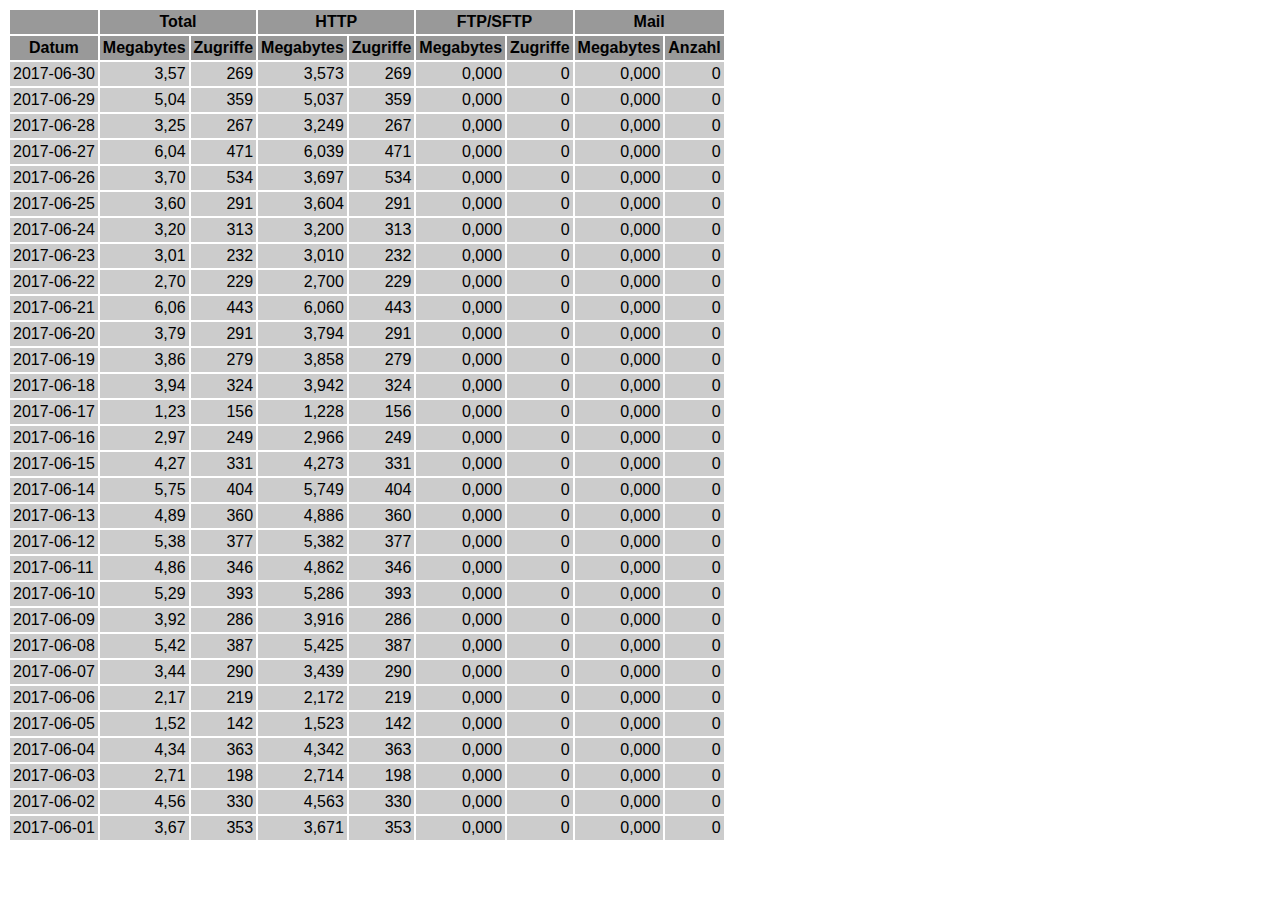
<file: logs/traffic.html/06.html>
<!DOCTYPE HTML PUBLIC "-//W3C//DTD HTML 4.01 Transitional//EN" "http://www.w3.org/TR/html4/loose.dtd">

<html>
<head>
<meta http-equiv="Content-Type" content="text/html; charset=utf-8">
<title>traffic.html</title>
<style type="text/css">
<!--
  em,h1,h2,h3,h4,h5,h6,form,input,br,hr,p,td,th,li,ul {
  font-family:Verdana,Arial,Helvetica,sans-serif; }

  td {color:#000000; background-color:#cccccc;}

  th {color:#000000; background-color:#999999;}
-->
</style>
</head>

<body bgcolor="#FFFFFF">

<table border="0" cellspacing="2" cellpadding="3">
<thead>
<tr>
<th></th>
<th colspan="2">Total</th>
<th colspan="2">HTTP</th>
<th colspan="2">FTP/SFTP</th>
<th colspan="2">Mail</th>
</tr>
</thead>
<tbody>
<tr>
<th align="center">Datum</th>
<th>Megabytes</th><th>Zugriffe</th>
<th>Megabytes</th><th>Zugriffe</th>
<th>Megabytes</th><th>Zugriffe</th>
<th>Megabytes</th><th>Anzahl</th>
</tr>
<tr>
<td>2017-06-30</td>
<td align="right">3,57</td><td align="right">269</td>
<td align=right>3,573</td><td align=right>269</td>
<td align=right>0,000</td><td align=right>0</td>
<td align=right>0,000</td><td align=right>0</td>
</tr>
<!-- 2017-06-30 3.573 269 3.573 269 0.000 0 0.000 0 -->
<tr>
<td>2017-06-29</td>
<td align="right">5,04</td><td align="right">359</td>
<td align=right>5,037</td><td align=right>359</td>
<td align=right>0,000</td><td align=right>0</td>
<td align=right>0,000</td><td align=right>0</td>
</tr>
<!-- 2017-06-29 5.037 359 5.037 359 0.000 0 0.000 0 -->
<tr>
<td>2017-06-28</td>
<td align="right">3,25</td><td align="right">267</td>
<td align=right>3,249</td><td align=right>267</td>
<td align=right>0,000</td><td align=right>0</td>
<td align=right>0,000</td><td align=right>0</td>
</tr>
<!-- 2017-06-28 3.249 267 3.249 267 0.000 0 0.000 0 -->
<tr>
<td>2017-06-27</td>
<td align="right">6,04</td><td align="right">471</td>
<td align=right>6,039</td><td align=right>471</td>
<td align=right>0,000</td><td align=right>0</td>
<td align=right>0,000</td><td align=right>0</td>
</tr>
<!-- 2017-06-27 6.039 471 6.039 471 0.000 0 0.000 0 -->
<tr>
<td>2017-06-26</td>
<td align="right">3,70</td><td align="right">534</td>
<td align=right>3,697</td><td align=right>534</td>
<td align=right>0,000</td><td align=right>0</td>
<td align=right>0,000</td><td align=right>0</td>
</tr>
<!-- 2017-06-26 3.697 534 3.697 534 0.000 0 0.000 0 -->
<tr>
<td>2017-06-25</td>
<td align="right">3,60</td><td align="right">291</td>
<td align=right>3,604</td><td align=right>291</td>
<td align=right>0,000</td><td align=right>0</td>
<td align=right>0,000</td><td align=right>0</td>
</tr>
<!-- 2017-06-25 3.604 291 3.604 291 0.000 0 0.000 0 -->
<tr>
<td>2017-06-24</td>
<td align="right">3,20</td><td align="right">313</td>
<td align=right>3,200</td><td align=right>313</td>
<td align=right>0,000</td><td align=right>0</td>
<td align=right>0,000</td><td align=right>0</td>
</tr>
<!-- 2017-06-24 3.200 313 3.200 313 0.000 0 0.000 0 -->
<tr>
<td>2017-06-23</td>
<td align="right">3,01</td><td align="right">232</td>
<td align=right>3,010</td><td align=right>232</td>
<td align=right>0,000</td><td align=right>0</td>
<td align=right>0,000</td><td align=right>0</td>
</tr>
<!-- 2017-06-23 3.010 232 3.010 232 0.000 0 0.000 0 -->
<tr>
<td>2017-06-22</td>
<td align="right">2,70</td><td align="right">229</td>
<td align=right>2,700</td><td align=right>229</td>
<td align=right>0,000</td><td align=right>0</td>
<td align=right>0,000</td><td align=right>0</td>
</tr>
<!-- 2017-06-22 2.700 229 2.700 229 0.000 0 0.000 0 -->
<tr>
<td>2017-06-21</td>
<td align="right">6,06</td><td align="right">443</td>
<td align=right>6,060</td><td align=right>443</td>
<td align=right>0,000</td><td align=right>0</td>
<td align=right>0,000</td><td align=right>0</td>
</tr>
<!-- 2017-06-21 6.060 443 6.060 443 0.000 0 0.000 0 -->
<tr>
<td>2017-06-20</td>
<td align="right">3,79</td><td align="right">291</td>
<td align=right>3,794</td><td align=right>291</td>
<td align=right>0,000</td><td align=right>0</td>
<td align=right>0,000</td><td align=right>0</td>
</tr>
<!-- 2017-06-20 3.794 291 3.794 291 0.000 0 0.000 0 -->
<tr>
<td>2017-06-19</td>
<td align="right">3,86</td><td align="right">279</td>
<td align=right>3,858</td><td align=right>279</td>
<td align=right>0,000</td><td align=right>0</td>
<td align=right>0,000</td><td align=right>0</td>
</tr>
<!-- 2017-06-19 3.858 279 3.858 279 0.000 0 0.000 0 -->
<tr>
<td>2017-06-18</td>
<td align="right">3,94</td><td align="right">324</td>
<td align=right>3,942</td><td align=right>324</td>
<td align=right>0,000</td><td align=right>0</td>
<td align=right>0,000</td><td align=right>0</td>
</tr>
<!-- 2017-06-18 3.942 324 3.942 324 0.000 0 0.000 0 -->
<tr>
<td>2017-06-17</td>
<td align="right">1,23</td><td align="right">156</td>
<td align=right>1,228</td><td align=right>156</td>
<td align=right>0,000</td><td align=right>0</td>
<td align=right>0,000</td><td align=right>0</td>
</tr>
<!-- 2017-06-17 1.228 156 1.228 156 0.000 0 0.000 0 -->
<tr>
<td>2017-06-16</td>
<td align="right">2,97</td><td align="right">249</td>
<td align=right>2,966</td><td align=right>249</td>
<td align=right>0,000</td><td align=right>0</td>
<td align=right>0,000</td><td align=right>0</td>
</tr>
<!-- 2017-06-16 2.966 249 2.966 249 0.000 0 0.000 0 -->
<tr>
<td>2017-06-15</td>
<td align="right">4,27</td><td align="right">331</td>
<td align=right>4,273</td><td align=right>331</td>
<td align=right>0,000</td><td align=right>0</td>
<td align=right>0,000</td><td align=right>0</td>
</tr>
<!-- 2017-06-15 4.273 331 4.273 331 0.000 0 0.000 0 -->
<tr>
<td>2017-06-14</td>
<td align="right">5,75</td><td align="right">404</td>
<td align=right>5,749</td><td align=right>404</td>
<td align=right>0,000</td><td align=right>0</td>
<td align=right>0,000</td><td align=right>0</td>
</tr>
<!-- 2017-06-14 5.749 404 5.749 404 0.000 0 0.000 0 -->
<tr>
<td>2017-06-13</td>
<td align="right">4,89</td><td align="right">360</td>
<td align=right>4,886</td><td align=right>360</td>
<td align=right>0,000</td><td align=right>0</td>
<td align=right>0,000</td><td align=right>0</td>
</tr>
<!-- 2017-06-13 4.886 360 4.886 360 0.000 0 0.000 0 -->
<tr>
<td>2017-06-12</td>
<td align="right">5,38</td><td align="right">377</td>
<td align=right>5,382</td><td align=right>377</td>
<td align=right>0,000</td><td align=right>0</td>
<td align=right>0,000</td><td align=right>0</td>
</tr>
<!-- 2017-06-12 5.382 377 5.382 377 0.000 0 0.000 0 -->
<tr>
<td>2017-06-11</td>
<td align="right">4,86</td><td align="right">346</td>
<td align=right>4,862</td><td align=right>346</td>
<td align=right>0,000</td><td align=right>0</td>
<td align=right>0,000</td><td align=right>0</td>
</tr>
<!-- 2017-06-11 4.862 346 4.862 346 0.000 0 0.000 0 -->
<tr>
<td>2017-06-10</td>
<td align="right">5,29</td><td align="right">393</td>
<td align=right>5,286</td><td align=right>393</td>
<td align=right>0,000</td><td align=right>0</td>
<td align=right>0,000</td><td align=right>0</td>
</tr>
<!-- 2017-06-10 5.286 393 5.286 393 0.000 0 0.000 0 -->
<tr>
<td>2017-06-09</td>
<td align="right">3,92</td><td align="right">286</td>
<td align=right>3,916</td><td align=right>286</td>
<td align=right>0,000</td><td align=right>0</td>
<td align=right>0,000</td><td align=right>0</td>
</tr>
<!-- 2017-06-09 3.916 286 3.916 286 0.000 0 0.000 0 -->
<tr>
<td>2017-06-08</td>
<td align="right">5,42</td><td align="right">387</td>
<td align=right>5,425</td><td align=right>387</td>
<td align=right>0,000</td><td align=right>0</td>
<td align=right>0,000</td><td align=right>0</td>
</tr>
<!-- 2017-06-08 5.425 387 5.425 387 0.000 0 0.000 0 -->
<tr>
<td>2017-06-07</td>
<td align="right">3,44</td><td align="right">290</td>
<td align=right>3,439</td><td align=right>290</td>
<td align=right>0,000</td><td align=right>0</td>
<td align=right>0,000</td><td align=right>0</td>
</tr>
<!-- 2017-06-07 3.439 290 3.439 290 0.000 0 0.000 0 -->
<tr>
<td>2017-06-06</td>
<td align="right">2,17</td><td align="right">219</td>
<td align=right>2,172</td><td align=right>219</td>
<td align=right>0,000</td><td align=right>0</td>
<td align=right>0,000</td><td align=right>0</td>
</tr>
<!-- 2017-06-06 2.172 219 2.172 219 0.000 0 0.000 0 -->
<tr>
<td>2017-06-05</td>
<td align="right">1,52</td><td align="right">142</td>
<td align=right>1,523</td><td align=right>142</td>
<td align=right>0,000</td><td align=right>0</td>
<td align=right>0,000</td><td align=right>0</td>
</tr>
<!-- 2017-06-05 1.523 142 1.523 142 0.000 0 0.000 0 -->
<tr>
<td>2017-06-04</td>
<td align="right">4,34</td><td align="right">363</td>
<td align=right>4,342</td><td align=right>363</td>
<td align=right>0,000</td><td align=right>0</td>
<td align=right>0,000</td><td align=right>0</td>
</tr>
<!-- 2017-06-04 4.342 363 4.342 363 0.000 0 0.000 0 -->
<tr>
<td>2017-06-03</td>
<td align="right">2,71</td><td align="right">198</td>
<td align=right>2,714</td><td align=right>198</td>
<td align=right>0,000</td><td align=right>0</td>
<td align=right>0,000</td><td align=right>0</td>
</tr>
<!-- 2017-06-03 2.714 198 2.714 198 0.000 0 0.000 0 -->
<tr>
<td>2017-06-02</td>
<td align="right">4,56</td><td align="right">330</td>
<td align=right>4,563</td><td align=right>330</td>
<td align=right>0,000</td><td align=right>0</td>
<td align=right>0,000</td><td align=right>0</td>
</tr>
<!-- 2017-06-02 4.563 330 4.563 330 0.000 0 0.000 0 -->
<tr>
<td>2017-06-01</td>
<td align="right">3,67</td><td align="right">353</td>
<td align=right>3,671</td><td align=right>353</td>
<td align=right>0,000</td><td align=right>0</td>
<td align=right>0,000</td><td align=right>0</td>
</tr>
<!-- 2017-06-01 3.671 353 3.671 353 0.000 0 0.000 0 -->
</tbody>
</table>

</body>
</html>
</file>
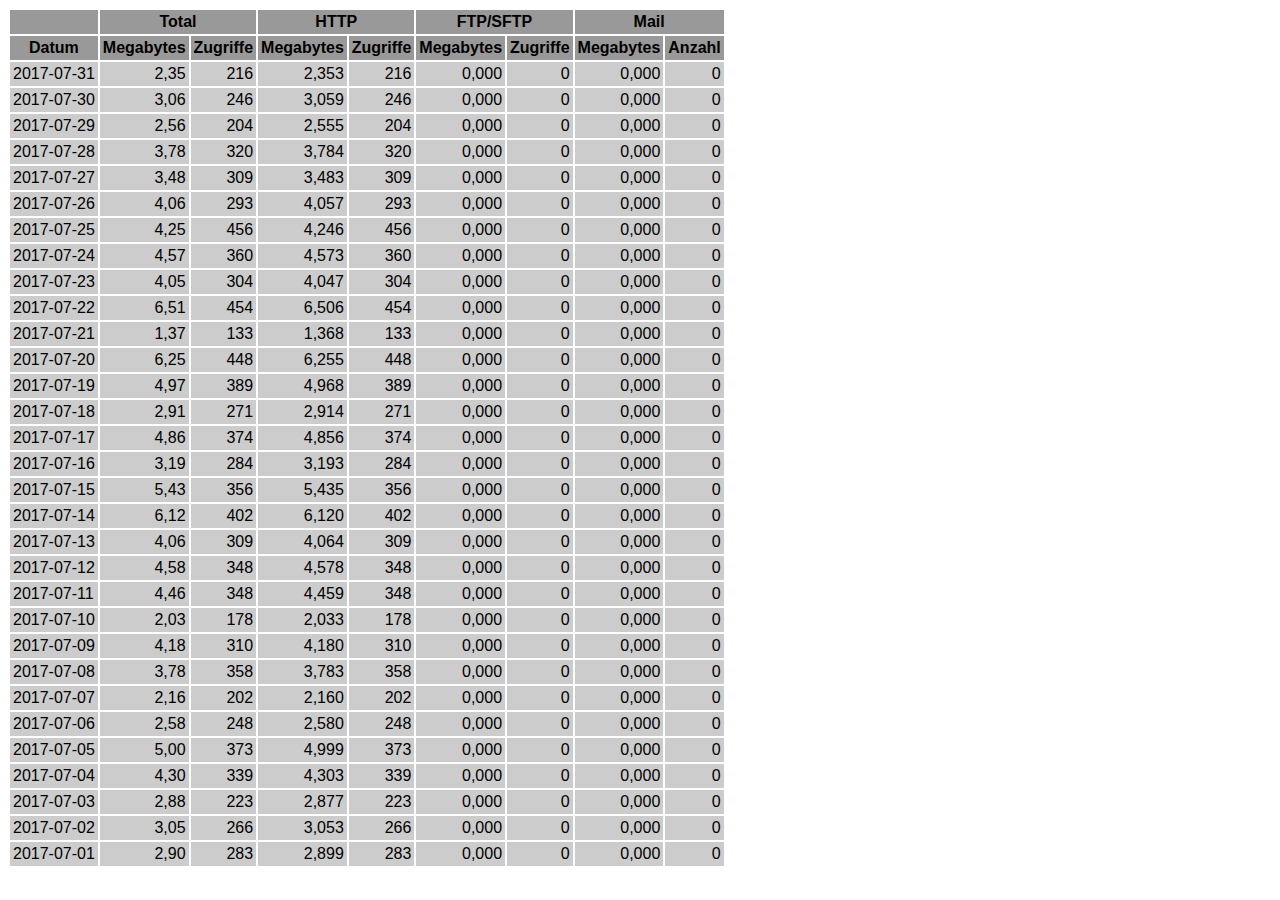
<file: logs/traffic.html/07.html>
<!DOCTYPE HTML PUBLIC "-//W3C//DTD HTML 4.01 Transitional//EN" "http://www.w3.org/TR/html4/loose.dtd">

<html>
<head>
<meta http-equiv="Content-Type" content="text/html; charset=utf-8">
<title>traffic.html</title>
<style type="text/css">
<!--
  em,h1,h2,h3,h4,h5,h6,form,input,br,hr,p,td,th,li,ul {
  font-family:Verdana,Arial,Helvetica,sans-serif; }

  td {color:#000000; background-color:#cccccc;}

  th {color:#000000; background-color:#999999;}
-->
</style>
</head>

<body bgcolor="#FFFFFF">

<table border="0" cellspacing="2" cellpadding="3">
<thead>
<tr>
<th></th>
<th colspan="2">Total</th>
<th colspan="2">HTTP</th>
<th colspan="2">FTP/SFTP</th>
<th colspan="2">Mail</th>
</tr>
</thead>
<tbody>
<tr>
<th align="center">Datum</th>
<th>Megabytes</th><th>Zugriffe</th>
<th>Megabytes</th><th>Zugriffe</th>
<th>Megabytes</th><th>Zugriffe</th>
<th>Megabytes</th><th>Anzahl</th>
</tr>
<tr>
<td>2017-07-31</td>
<td align="right">2,35</td><td align="right">216</td>
<td align=right>2,353</td><td align=right>216</td>
<td align=right>0,000</td><td align=right>0</td>
<td align=right>0,000</td><td align=right>0</td>
</tr>
<!-- 2017-07-31 2.353 216 2.353 216 0.000 0 0.000 0 -->
<tr>
<td>2017-07-30</td>
<td align="right">3,06</td><td align="right">246</td>
<td align=right>3,059</td><td align=right>246</td>
<td align=right>0,000</td><td align=right>0</td>
<td align=right>0,000</td><td align=right>0</td>
</tr>
<!-- 2017-07-30 3.059 246 3.059 246 0.000 0 0.000 0 -->
<tr>
<td>2017-07-29</td>
<td align="right">2,56</td><td align="right">204</td>
<td align=right>2,555</td><td align=right>204</td>
<td align=right>0,000</td><td align=right>0</td>
<td align=right>0,000</td><td align=right>0</td>
</tr>
<!-- 2017-07-29 2.555 204 2.555 204 0.000 0 0.000 0 -->
<tr>
<td>2017-07-28</td>
<td align="right">3,78</td><td align="right">320</td>
<td align=right>3,784</td><td align=right>320</td>
<td align=right>0,000</td><td align=right>0</td>
<td align=right>0,000</td><td align=right>0</td>
</tr>
<!-- 2017-07-28 3.784 320 3.784 320 0.000 0 0.000 0 -->
<tr>
<td>2017-07-27</td>
<td align="right">3,48</td><td align="right">309</td>
<td align=right>3,483</td><td align=right>309</td>
<td align=right>0,000</td><td align=right>0</td>
<td align=right>0,000</td><td align=right>0</td>
</tr>
<!-- 2017-07-27 3.483 309 3.483 309 0.000 0 0.000 0 -->
<tr>
<td>2017-07-26</td>
<td align="right">4,06</td><td align="right">293</td>
<td align=right>4,057</td><td align=right>293</td>
<td align=right>0,000</td><td align=right>0</td>
<td align=right>0,000</td><td align=right>0</td>
</tr>
<!-- 2017-07-26 4.057 293 4.057 293 0.000 0 0.000 0 -->
<tr>
<td>2017-07-25</td>
<td align="right">4,25</td><td align="right">456</td>
<td align=right>4,246</td><td align=right>456</td>
<td align=right>0,000</td><td align=right>0</td>
<td align=right>0,000</td><td align=right>0</td>
</tr>
<!-- 2017-07-25 4.246 456 4.246 456 0.000 0 0.000 0 -->
<tr>
<td>2017-07-24</td>
<td align="right">4,57</td><td align="right">360</td>
<td align=right>4,573</td><td align=right>360</td>
<td align=right>0,000</td><td align=right>0</td>
<td align=right>0,000</td><td align=right>0</td>
</tr>
<!-- 2017-07-24 4.573 360 4.573 360 0.000 0 0.000 0 -->
<tr>
<td>2017-07-23</td>
<td align="right">4,05</td><td align="right">304</td>
<td align=right>4,047</td><td align=right>304</td>
<td align=right>0,000</td><td align=right>0</td>
<td align=right>0,000</td><td align=right>0</td>
</tr>
<!-- 2017-07-23 4.047 304 4.047 304 0.000 0 0.000 0 -->
<tr>
<td>2017-07-22</td>
<td align="right">6,51</td><td align="right">454</td>
<td align=right>6,506</td><td align=right>454</td>
<td align=right>0,000</td><td align=right>0</td>
<td align=right>0,000</td><td align=right>0</td>
</tr>
<!-- 2017-07-22 6.506 454 6.506 454 0.000 0 0.000 0 -->
<tr>
<td>2017-07-21</td>
<td align="right">1,37</td><td align="right">133</td>
<td align=right>1,368</td><td align=right>133</td>
<td align=right>0,000</td><td align=right>0</td>
<td align=right>0,000</td><td align=right>0</td>
</tr>
<!-- 2017-07-21 1.368 133 1.368 133 0.000 0 0.000 0 -->
<tr>
<td>2017-07-20</td>
<td align="right">6,25</td><td align="right">448</td>
<td align=right>6,255</td><td align=right>448</td>
<td align=right>0,000</td><td align=right>0</td>
<td align=right>0,000</td><td align=right>0</td>
</tr>
<!-- 2017-07-20 6.255 448 6.255 448 0.000 0 0.000 0 -->
<tr>
<td>2017-07-19</td>
<td align="right">4,97</td><td align="right">389</td>
<td align=right>4,968</td><td align=right>389</td>
<td align=right>0,000</td><td align=right>0</td>
<td align=right>0,000</td><td align=right>0</td>
</tr>
<!-- 2017-07-19 4.968 389 4.968 389 0.000 0 0.000 0 -->
<tr>
<td>2017-07-18</td>
<td align="right">2,91</td><td align="right">271</td>
<td align=right>2,914</td><td align=right>271</td>
<td align=right>0,000</td><td align=right>0</td>
<td align=right>0,000</td><td align=right>0</td>
</tr>
<!-- 2017-07-18 2.914 271 2.914 271 0.000 0 0.000 0 -->
<tr>
<td>2017-07-17</td>
<td align="right">4,86</td><td align="right">374</td>
<td align=right>4,856</td><td align=right>374</td>
<td align=right>0,000</td><td align=right>0</td>
<td align=right>0,000</td><td align=right>0</td>
</tr>
<!-- 2017-07-17 4.856 374 4.856 374 0.000 0 0.000 0 -->
<tr>
<td>2017-07-16</td>
<td align="right">3,19</td><td align="right">284</td>
<td align=right>3,193</td><td align=right>284</td>
<td align=right>0,000</td><td align=right>0</td>
<td align=right>0,000</td><td align=right>0</td>
</tr>
<!-- 2017-07-16 3.193 284 3.193 284 0.000 0 0.000 0 -->
<tr>
<td>2017-07-15</td>
<td align="right">5,43</td><td align="right">356</td>
<td align=right>5,435</td><td align=right>356</td>
<td align=right>0,000</td><td align=right>0</td>
<td align=right>0,000</td><td align=right>0</td>
</tr>
<!-- 2017-07-15 5.435 356 5.435 356 0.000 0 0.000 0 -->
<tr>
<td>2017-07-14</td>
<td align="right">6,12</td><td align="right">402</td>
<td align=right>6,120</td><td align=right>402</td>
<td align=right>0,000</td><td align=right>0</td>
<td align=right>0,000</td><td align=right>0</td>
</tr>
<!-- 2017-07-14 6.120 402 6.120 402 0.000 0 0.000 0 -->
<tr>
<td>2017-07-13</td>
<td align="right">4,06</td><td align="right">309</td>
<td align=right>4,064</td><td align=right>309</td>
<td align=right>0,000</td><td align=right>0</td>
<td align=right>0,000</td><td align=right>0</td>
</tr>
<!-- 2017-07-13 4.064 309 4.064 309 0.000 0 0.000 0 -->
<tr>
<td>2017-07-12</td>
<td align="right">4,58</td><td align="right">348</td>
<td align=right>4,578</td><td align=right>348</td>
<td align=right>0,000</td><td align=right>0</td>
<td align=right>0,000</td><td align=right>0</td>
</tr>
<!-- 2017-07-12 4.578 348 4.578 348 0.000 0 0.000 0 -->
<tr>
<td>2017-07-11</td>
<td align="right">4,46</td><td align="right">348</td>
<td align=right>4,459</td><td align=right>348</td>
<td align=right>0,000</td><td align=right>0</td>
<td align=right>0,000</td><td align=right>0</td>
</tr>
<!-- 2017-07-11 4.459 348 4.459 348 0.000 0 0.000 0 -->
<tr>
<td>2017-07-10</td>
<td align="right">2,03</td><td align="right">178</td>
<td align=right>2,033</td><td align=right>178</td>
<td align=right>0,000</td><td align=right>0</td>
<td align=right>0,000</td><td align=right>0</td>
</tr>
<!-- 2017-07-10 2.033 178 2.033 178 0.000 0 0.000 0 -->
<tr>
<td>2017-07-09</td>
<td align="right">4,18</td><td align="right">310</td>
<td align=right>4,180</td><td align=right>310</td>
<td align=right>0,000</td><td align=right>0</td>
<td align=right>0,000</td><td align=right>0</td>
</tr>
<!-- 2017-07-09 4.180 310 4.180 310 0.000 0 0.000 0 -->
<tr>
<td>2017-07-08</td>
<td align="right">3,78</td><td align="right">358</td>
<td align=right>3,783</td><td align=right>358</td>
<td align=right>0,000</td><td align=right>0</td>
<td align=right>0,000</td><td align=right>0</td>
</tr>
<!-- 2017-07-08 3.783 358 3.783 358 0.000 0 0.000 0 -->
<tr>
<td>2017-07-07</td>
<td align="right">2,16</td><td align="right">202</td>
<td align=right>2,160</td><td align=right>202</td>
<td align=right>0,000</td><td align=right>0</td>
<td align=right>0,000</td><td align=right>0</td>
</tr>
<!-- 2017-07-07 2.160 202 2.160 202 0.000 0 0.000 0 -->
<tr>
<td>2017-07-06</td>
<td align="right">2,58</td><td align="right">248</td>
<td align=right>2,580</td><td align=right>248</td>
<td align=right>0,000</td><td align=right>0</td>
<td align=right>0,000</td><td align=right>0</td>
</tr>
<!-- 2017-07-06 2.580 248 2.580 248 0.000 0 0.000 0 -->
<tr>
<td>2017-07-05</td>
<td align="right">5,00</td><td align="right">373</td>
<td align=right>4,999</td><td align=right>373</td>
<td align=right>0,000</td><td align=right>0</td>
<td align=right>0,000</td><td align=right>0</td>
</tr>
<!-- 2017-07-05 4.999 373 4.999 373 0.000 0 0.000 0 -->
<tr>
<td>2017-07-04</td>
<td align="right">4,30</td><td align="right">339</td>
<td align=right>4,303</td><td align=right>339</td>
<td align=right>0,000</td><td align=right>0</td>
<td align=right>0,000</td><td align=right>0</td>
</tr>
<!-- 2017-07-04 4.303 339 4.303 339 0.000 0 0.000 0 -->
<tr>
<td>2017-07-03</td>
<td align="right">2,88</td><td align="right">223</td>
<td align=right>2,877</td><td align=right>223</td>
<td align=right>0,000</td><td align=right>0</td>
<td align=right>0,000</td><td align=right>0</td>
</tr>
<!-- 2017-07-03 2.877 223 2.877 223 0.000 0 0.000 0 -->
<tr>
<td>2017-07-02</td>
<td align="right">3,05</td><td align="right">266</td>
<td align=right>3,053</td><td align=right>266</td>
<td align=right>0,000</td><td align=right>0</td>
<td align=right>0,000</td><td align=right>0</td>
</tr>
<!-- 2017-07-02 3.053 266 3.053 266 0.000 0 0.000 0 -->
<tr>
<td>2017-07-01</td>
<td align="right">2,90</td><td align="right">283</td>
<td align=right>2,899</td><td align=right>283</td>
<td align=right>0,000</td><td align=right>0</td>
<td align=right>0,000</td><td align=right>0</td>
</tr>
<!-- 2017-07-01 2.899 283 2.899 283 0.000 0 0.000 0 -->
</tbody>
</table>

</body>
</html>
</file>
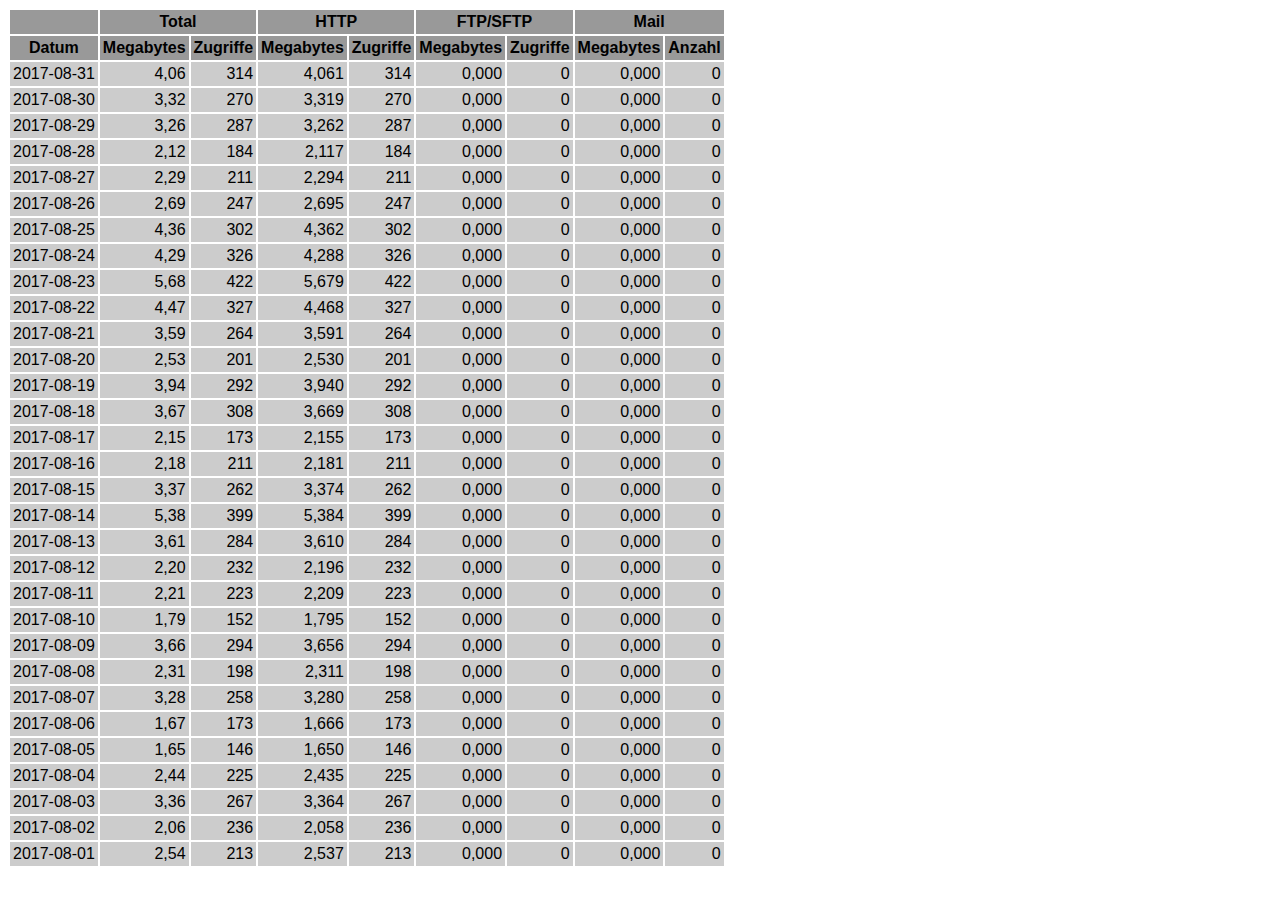
<file: logs/traffic.html/08.html>
<!DOCTYPE HTML PUBLIC "-//W3C//DTD HTML 4.01 Transitional//EN" "http://www.w3.org/TR/html4/loose.dtd">

<html>
<head>
<meta http-equiv="Content-Type" content="text/html; charset=utf-8">
<title>traffic.html</title>
<style type="text/css">
<!--
  em,h1,h2,h3,h4,h5,h6,form,input,br,hr,p,td,th,li,ul {
  font-family:Verdana,Arial,Helvetica,sans-serif; }

  td {color:#000000; background-color:#cccccc;}

  th {color:#000000; background-color:#999999;}
-->
</style>
</head>

<body bgcolor="#FFFFFF">

<table border="0" cellspacing="2" cellpadding="3">
<thead>
<tr>
<th></th>
<th colspan="2">Total</th>
<th colspan="2">HTTP</th>
<th colspan="2">FTP/SFTP</th>
<th colspan="2">Mail</th>
</tr>
</thead>
<tbody>
<tr>
<th align="center">Datum</th>
<th>Megabytes</th><th>Zugriffe</th>
<th>Megabytes</th><th>Zugriffe</th>
<th>Megabytes</th><th>Zugriffe</th>
<th>Megabytes</th><th>Anzahl</th>
</tr>
<tr>
<td>2017-08-31</td>
<td align="right">4,06</td><td align="right">314</td>
<td align=right>4,061</td><td align=right>314</td>
<td align=right>0,000</td><td align=right>0</td>
<td align=right>0,000</td><td align=right>0</td>
</tr>
<!-- 2017-08-31 4.061 314 4.061 314 0.000 0 0.000 0 -->
<tr>
<td>2017-08-30</td>
<td align="right">3,32</td><td align="right">270</td>
<td align=right>3,319</td><td align=right>270</td>
<td align=right>0,000</td><td align=right>0</td>
<td align=right>0,000</td><td align=right>0</td>
</tr>
<!-- 2017-08-30 3.319 270 3.319 270 0.000 0 0.000 0 -->
<tr>
<td>2017-08-29</td>
<td align="right">3,26</td><td align="right">287</td>
<td align=right>3,262</td><td align=right>287</td>
<td align=right>0,000</td><td align=right>0</td>
<td align=right>0,000</td><td align=right>0</td>
</tr>
<!-- 2017-08-29 3.262 287 3.262 287 0.000 0 0.000 0 -->
<tr>
<td>2017-08-28</td>
<td align="right">2,12</td><td align="right">184</td>
<td align=right>2,117</td><td align=right>184</td>
<td align=right>0,000</td><td align=right>0</td>
<td align=right>0,000</td><td align=right>0</td>
</tr>
<!-- 2017-08-28 2.117 184 2.117 184 0.000 0 0.000 0 -->
<tr>
<td>2017-08-27</td>
<td align="right">2,29</td><td align="right">211</td>
<td align=right>2,294</td><td align=right>211</td>
<td align=right>0,000</td><td align=right>0</td>
<td align=right>0,000</td><td align=right>0</td>
</tr>
<!-- 2017-08-27 2.294 211 2.294 211 0.000 0 0.000 0 -->
<tr>
<td>2017-08-26</td>
<td align="right">2,69</td><td align="right">247</td>
<td align=right>2,695</td><td align=right>247</td>
<td align=right>0,000</td><td align=right>0</td>
<td align=right>0,000</td><td align=right>0</td>
</tr>
<!-- 2017-08-26 2.695 247 2.695 247 0.000 0 0.000 0 -->
<tr>
<td>2017-08-25</td>
<td align="right">4,36</td><td align="right">302</td>
<td align=right>4,362</td><td align=right>302</td>
<td align=right>0,000</td><td align=right>0</td>
<td align=right>0,000</td><td align=right>0</td>
</tr>
<!-- 2017-08-25 4.362 302 4.362 302 0.000 0 0.000 0 -->
<tr>
<td>2017-08-24</td>
<td align="right">4,29</td><td align="right">326</td>
<td align=right>4,288</td><td align=right>326</td>
<td align=right>0,000</td><td align=right>0</td>
<td align=right>0,000</td><td align=right>0</td>
</tr>
<!-- 2017-08-24 4.288 326 4.288 326 0.000 0 0.000 0 -->
<tr>
<td>2017-08-23</td>
<td align="right">5,68</td><td align="right">422</td>
<td align=right>5,679</td><td align=right>422</td>
<td align=right>0,000</td><td align=right>0</td>
<td align=right>0,000</td><td align=right>0</td>
</tr>
<!-- 2017-08-23 5.679 422 5.679 422 0.000 0 0.000 0 -->
<tr>
<td>2017-08-22</td>
<td align="right">4,47</td><td align="right">327</td>
<td align=right>4,468</td><td align=right>327</td>
<td align=right>0,000</td><td align=right>0</td>
<td align=right>0,000</td><td align=right>0</td>
</tr>
<!-- 2017-08-22 4.468 327 4.468 327 0.000 0 0.000 0 -->
<tr>
<td>2017-08-21</td>
<td align="right">3,59</td><td align="right">264</td>
<td align=right>3,591</td><td align=right>264</td>
<td align=right>0,000</td><td align=right>0</td>
<td align=right>0,000</td><td align=right>0</td>
</tr>
<!-- 2017-08-21 3.591 264 3.591 264 0.000 0 0.000 0 -->
<tr>
<td>2017-08-20</td>
<td align="right">2,53</td><td align="right">201</td>
<td align=right>2,530</td><td align=right>201</td>
<td align=right>0,000</td><td align=right>0</td>
<td align=right>0,000</td><td align=right>0</td>
</tr>
<!-- 2017-08-20 2.530 201 2.530 201 0.000 0 0.000 0 -->
<tr>
<td>2017-08-19</td>
<td align="right">3,94</td><td align="right">292</td>
<td align=right>3,940</td><td align=right>292</td>
<td align=right>0,000</td><td align=right>0</td>
<td align=right>0,000</td><td align=right>0</td>
</tr>
<!-- 2017-08-19 3.940 292 3.940 292 0.000 0 0.000 0 -->
<tr>
<td>2017-08-18</td>
<td align="right">3,67</td><td align="right">308</td>
<td align=right>3,669</td><td align=right>308</td>
<td align=right>0,000</td><td align=right>0</td>
<td align=right>0,000</td><td align=right>0</td>
</tr>
<!-- 2017-08-18 3.669 308 3.669 308 0.000 0 0.000 0 -->
<tr>
<td>2017-08-17</td>
<td align="right">2,15</td><td align="right">173</td>
<td align=right>2,155</td><td align=right>173</td>
<td align=right>0,000</td><td align=right>0</td>
<td align=right>0,000</td><td align=right>0</td>
</tr>
<!-- 2017-08-17 2.155 173 2.155 173 0.000 0 0.000 0 -->
<tr>
<td>2017-08-16</td>
<td align="right">2,18</td><td align="right">211</td>
<td align=right>2,181</td><td align=right>211</td>
<td align=right>0,000</td><td align=right>0</td>
<td align=right>0,000</td><td align=right>0</td>
</tr>
<!-- 2017-08-16 2.181 211 2.181 211 0.000 0 0.000 0 -->
<tr>
<td>2017-08-15</td>
<td align="right">3,37</td><td align="right">262</td>
<td align=right>3,374</td><td align=right>262</td>
<td align=right>0,000</td><td align=right>0</td>
<td align=right>0,000</td><td align=right>0</td>
</tr>
<!-- 2017-08-15 3.374 262 3.374 262 0.000 0 0.000 0 -->
<tr>
<td>2017-08-14</td>
<td align="right">5,38</td><td align="right">399</td>
<td align=right>5,384</td><td align=right>399</td>
<td align=right>0,000</td><td align=right>0</td>
<td align=right>0,000</td><td align=right>0</td>
</tr>
<!-- 2017-08-14 5.384 399 5.384 399 0.000 0 0.000 0 -->
<tr>
<td>2017-08-13</td>
<td align="right">3,61</td><td align="right">284</td>
<td align=right>3,610</td><td align=right>284</td>
<td align=right>0,000</td><td align=right>0</td>
<td align=right>0,000</td><td align=right>0</td>
</tr>
<!-- 2017-08-13 3.610 284 3.610 284 0.000 0 0.000 0 -->
<tr>
<td>2017-08-12</td>
<td align="right">2,20</td><td align="right">232</td>
<td align=right>2,196</td><td align=right>232</td>
<td align=right>0,000</td><td align=right>0</td>
<td align=right>0,000</td><td align=right>0</td>
</tr>
<!-- 2017-08-12 2.196 232 2.196 232 0.000 0 0.000 0 -->
<tr>
<td>2017-08-11</td>
<td align="right">2,21</td><td align="right">223</td>
<td align=right>2,209</td><td align=right>223</td>
<td align=right>0,000</td><td align=right>0</td>
<td align=right>0,000</td><td align=right>0</td>
</tr>
<!-- 2017-08-11 2.209 223 2.209 223 0.000 0 0.000 0 -->
<tr>
<td>2017-08-10</td>
<td align="right">1,79</td><td align="right">152</td>
<td align=right>1,795</td><td align=right>152</td>
<td align=right>0,000</td><td align=right>0</td>
<td align=right>0,000</td><td align=right>0</td>
</tr>
<!-- 2017-08-10 1.795 152 1.795 152 0.000 0 0.000 0 -->
<tr>
<td>2017-08-09</td>
<td align="right">3,66</td><td align="right">294</td>
<td align=right>3,656</td><td align=right>294</td>
<td align=right>0,000</td><td align=right>0</td>
<td align=right>0,000</td><td align=right>0</td>
</tr>
<!-- 2017-08-09 3.656 294 3.656 294 0.000 0 0.000 0 -->
<tr>
<td>2017-08-08</td>
<td align="right">2,31</td><td align="right">198</td>
<td align=right>2,311</td><td align=right>198</td>
<td align=right>0,000</td><td align=right>0</td>
<td align=right>0,000</td><td align=right>0</td>
</tr>
<!-- 2017-08-08 2.311 198 2.311 198 0.000 0 0.000 0 -->
<tr>
<td>2017-08-07</td>
<td align="right">3,28</td><td align="right">258</td>
<td align=right>3,280</td><td align=right>258</td>
<td align=right>0,000</td><td align=right>0</td>
<td align=right>0,000</td><td align=right>0</td>
</tr>
<!-- 2017-08-07 3.280 258 3.280 258 0.000 0 0.000 0 -->
<tr>
<td>2017-08-06</td>
<td align="right">1,67</td><td align="right">173</td>
<td align=right>1,666</td><td align=right>173</td>
<td align=right>0,000</td><td align=right>0</td>
<td align=right>0,000</td><td align=right>0</td>
</tr>
<!-- 2017-08-06 1.666 173 1.666 173 0.000 0 0.000 0 -->
<tr>
<td>2017-08-05</td>
<td align="right">1,65</td><td align="right">146</td>
<td align=right>1,650</td><td align=right>146</td>
<td align=right>0,000</td><td align=right>0</td>
<td align=right>0,000</td><td align=right>0</td>
</tr>
<!-- 2017-08-05 1.650 146 1.650 146 0.000 0 0.000 0 -->
<tr>
<td>2017-08-04</td>
<td align="right">2,44</td><td align="right">225</td>
<td align=right>2,435</td><td align=right>225</td>
<td align=right>0,000</td><td align=right>0</td>
<td align=right>0,000</td><td align=right>0</td>
</tr>
<!-- 2017-08-04 2.435 225 2.435 225 0.000 0 0.000 0 -->
<tr>
<td>2017-08-03</td>
<td align="right">3,36</td><td align="right">267</td>
<td align=right>3,364</td><td align=right>267</td>
<td align=right>0,000</td><td align=right>0</td>
<td align=right>0,000</td><td align=right>0</td>
</tr>
<!-- 2017-08-03 3.364 267 3.364 267 0.000 0 0.000 0 -->
<tr>
<td>2017-08-02</td>
<td align="right">2,06</td><td align="right">236</td>
<td align=right>2,058</td><td align=right>236</td>
<td align=right>0,000</td><td align=right>0</td>
<td align=right>0,000</td><td align=right>0</td>
</tr>
<!-- 2017-08-02 2.058 236 2.058 236 0.000 0 0.000 0 -->
<tr>
<td>2017-08-01</td>
<td align="right">2,54</td><td align="right">213</td>
<td align=right>2,537</td><td align=right>213</td>
<td align=right>0,000</td><td align=right>0</td>
<td align=right>0,000</td><td align=right>0</td>
</tr>
<!-- 2017-08-01 2.537 213 2.537 213 0.000 0 0.000 0 -->
</tbody>
</table>

</body>
</html>
</file>
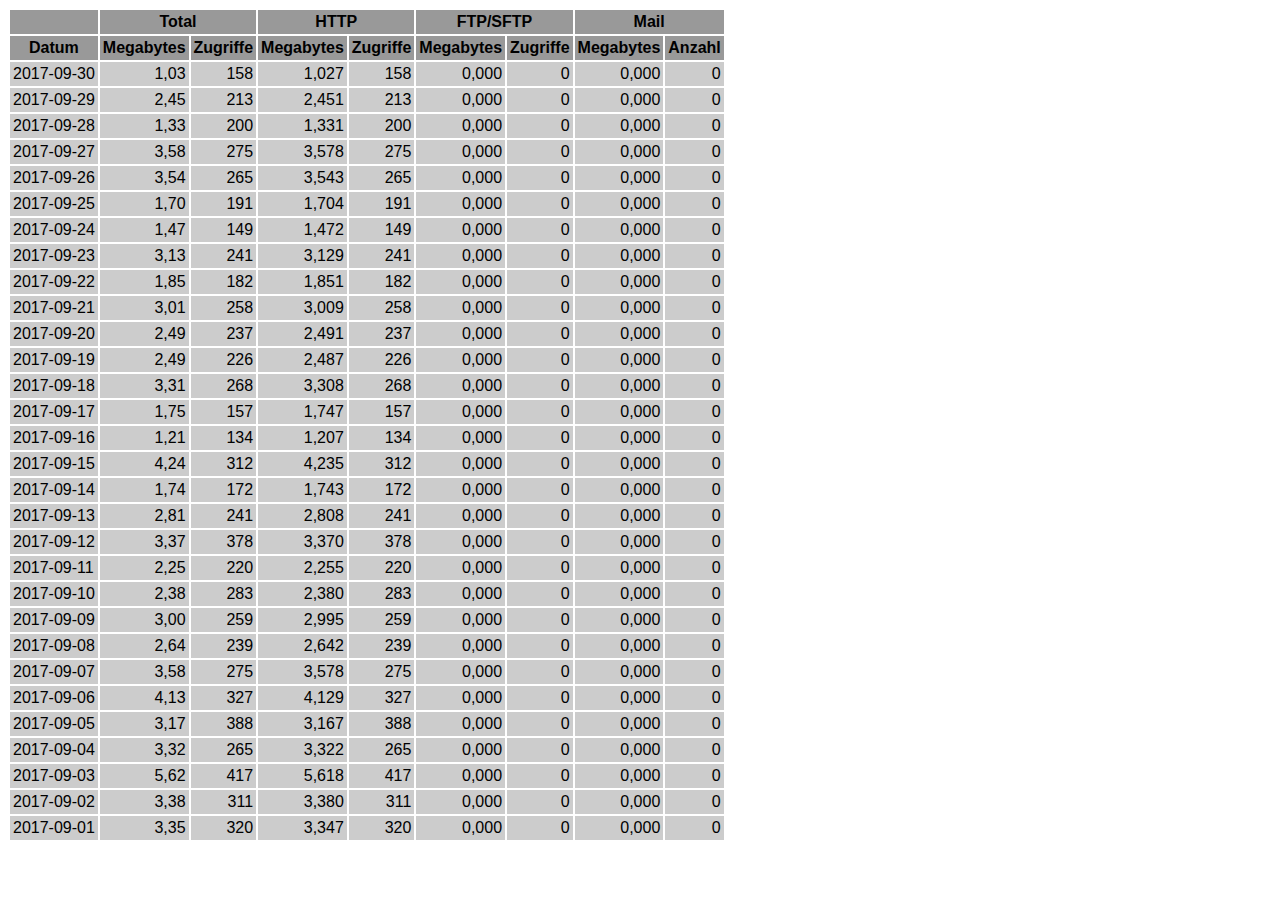
<file: logs/traffic.html/09.html>
<!DOCTYPE HTML PUBLIC "-//W3C//DTD HTML 4.01 Transitional//EN" "http://www.w3.org/TR/html4/loose.dtd">

<html>
<head>
<meta http-equiv="Content-Type" content="text/html; charset=utf-8">
<title>traffic.html</title>
<style type="text/css">
<!--
  em,h1,h2,h3,h4,h5,h6,form,input,br,hr,p,td,th,li,ul {
  font-family:Verdana,Arial,Helvetica,sans-serif; }

  td {color:#000000; background-color:#cccccc;}

  th {color:#000000; background-color:#999999;}
-->
</style>
</head>

<body bgcolor="#FFFFFF">

<table border="0" cellspacing="2" cellpadding="3">
<thead>
<tr>
<th></th>
<th colspan="2">Total</th>
<th colspan="2">HTTP</th>
<th colspan="2">FTP/SFTP</th>
<th colspan="2">Mail</th>
</tr>
</thead>
<tbody>
<tr>
<th align="center">Datum</th>
<th>Megabytes</th><th>Zugriffe</th>
<th>Megabytes</th><th>Zugriffe</th>
<th>Megabytes</th><th>Zugriffe</th>
<th>Megabytes</th><th>Anzahl</th>
</tr>
<tr>
<td>2017-09-30</td>
<td align="right">1,03</td><td align="right">158</td>
<td align=right>1,027</td><td align=right>158</td>
<td align=right>0,000</td><td align=right>0</td>
<td align=right>0,000</td><td align=right>0</td>
</tr>
<!-- 2017-09-30 1.027 158 1.027 158 0.000 0 0.000 0 -->
<tr>
<td>2017-09-29</td>
<td align="right">2,45</td><td align="right">213</td>
<td align=right>2,451</td><td align=right>213</td>
<td align=right>0,000</td><td align=right>0</td>
<td align=right>0,000</td><td align=right>0</td>
</tr>
<!-- 2017-09-29 2.451 213 2.451 213 0.000 0 0.000 0 -->
<tr>
<td>2017-09-28</td>
<td align="right">1,33</td><td align="right">200</td>
<td align=right>1,331</td><td align=right>200</td>
<td align=right>0,000</td><td align=right>0</td>
<td align=right>0,000</td><td align=right>0</td>
</tr>
<!-- 2017-09-28 1.331 200 1.331 200 0.000 0 0.000 0 -->
<tr>
<td>2017-09-27</td>
<td align="right">3,58</td><td align="right">275</td>
<td align=right>3,578</td><td align=right>275</td>
<td align=right>0,000</td><td align=right>0</td>
<td align=right>0,000</td><td align=right>0</td>
</tr>
<!-- 2017-09-27 3.578 275 3.578 275 0.000 0 0.000 0 -->
<tr>
<td>2017-09-26</td>
<td align="right">3,54</td><td align="right">265</td>
<td align=right>3,543</td><td align=right>265</td>
<td align=right>0,000</td><td align=right>0</td>
<td align=right>0,000</td><td align=right>0</td>
</tr>
<!-- 2017-09-26 3.543 265 3.543 265 0.000 0 0.000 0 -->
<tr>
<td>2017-09-25</td>
<td align="right">1,70</td><td align="right">191</td>
<td align=right>1,704</td><td align=right>191</td>
<td align=right>0,000</td><td align=right>0</td>
<td align=right>0,000</td><td align=right>0</td>
</tr>
<!-- 2017-09-25 1.704 191 1.704 191 0.000 0 0.000 0 -->
<tr>
<td>2017-09-24</td>
<td align="right">1,47</td><td align="right">149</td>
<td align=right>1,472</td><td align=right>149</td>
<td align=right>0,000</td><td align=right>0</td>
<td align=right>0,000</td><td align=right>0</td>
</tr>
<!-- 2017-09-24 1.472 149 1.472 149 0.000 0 0.000 0 -->
<tr>
<td>2017-09-23</td>
<td align="right">3,13</td><td align="right">241</td>
<td align=right>3,129</td><td align=right>241</td>
<td align=right>0,000</td><td align=right>0</td>
<td align=right>0,000</td><td align=right>0</td>
</tr>
<!-- 2017-09-23 3.129 241 3.129 241 0.000 0 0.000 0 -->
<tr>
<td>2017-09-22</td>
<td align="right">1,85</td><td align="right">182</td>
<td align=right>1,851</td><td align=right>182</td>
<td align=right>0,000</td><td align=right>0</td>
<td align=right>0,000</td><td align=right>0</td>
</tr>
<!-- 2017-09-22 1.851 182 1.851 182 0.000 0 0.000 0 -->
<tr>
<td>2017-09-21</td>
<td align="right">3,01</td><td align="right">258</td>
<td align=right>3,009</td><td align=right>258</td>
<td align=right>0,000</td><td align=right>0</td>
<td align=right>0,000</td><td align=right>0</td>
</tr>
<!-- 2017-09-21 3.009 258 3.009 258 0.000 0 0.000 0 -->
<tr>
<td>2017-09-20</td>
<td align="right">2,49</td><td align="right">237</td>
<td align=right>2,491</td><td align=right>237</td>
<td align=right>0,000</td><td align=right>0</td>
<td align=right>0,000</td><td align=right>0</td>
</tr>
<!-- 2017-09-20 2.491 237 2.491 237 0.000 0 0.000 0 -->
<tr>
<td>2017-09-19</td>
<td align="right">2,49</td><td align="right">226</td>
<td align=right>2,487</td><td align=right>226</td>
<td align=right>0,000</td><td align=right>0</td>
<td align=right>0,000</td><td align=right>0</td>
</tr>
<!-- 2017-09-19 2.487 226 2.487 226 0.000 0 0.000 0 -->
<tr>
<td>2017-09-18</td>
<td align="right">3,31</td><td align="right">268</td>
<td align=right>3,308</td><td align=right>268</td>
<td align=right>0,000</td><td align=right>0</td>
<td align=right>0,000</td><td align=right>0</td>
</tr>
<!-- 2017-09-18 3.308 268 3.308 268 0.000 0 0.000 0 -->
<tr>
<td>2017-09-17</td>
<td align="right">1,75</td><td align="right">157</td>
<td align=right>1,747</td><td align=right>157</td>
<td align=right>0,000</td><td align=right>0</td>
<td align=right>0,000</td><td align=right>0</td>
</tr>
<!-- 2017-09-17 1.747 157 1.747 157 0.000 0 0.000 0 -->
<tr>
<td>2017-09-16</td>
<td align="right">1,21</td><td align="right">134</td>
<td align=right>1,207</td><td align=right>134</td>
<td align=right>0,000</td><td align=right>0</td>
<td align=right>0,000</td><td align=right>0</td>
</tr>
<!-- 2017-09-16 1.207 134 1.207 134 0.000 0 0.000 0 -->
<tr>
<td>2017-09-15</td>
<td align="right">4,24</td><td align="right">312</td>
<td align=right>4,235</td><td align=right>312</td>
<td align=right>0,000</td><td align=right>0</td>
<td align=right>0,000</td><td align=right>0</td>
</tr>
<!-- 2017-09-15 4.235 312 4.235 312 0.000 0 0.000 0 -->
<tr>
<td>2017-09-14</td>
<td align="right">1,74</td><td align="right">172</td>
<td align=right>1,743</td><td align=right>172</td>
<td align=right>0,000</td><td align=right>0</td>
<td align=right>0,000</td><td align=right>0</td>
</tr>
<!-- 2017-09-14 1.743 172 1.743 172 0.000 0 0.000 0 -->
<tr>
<td>2017-09-13</td>
<td align="right">2,81</td><td align="right">241</td>
<td align=right>2,808</td><td align=right>241</td>
<td align=right>0,000</td><td align=right>0</td>
<td align=right>0,000</td><td align=right>0</td>
</tr>
<!-- 2017-09-13 2.808 241 2.808 241 0.000 0 0.000 0 -->
<tr>
<td>2017-09-12</td>
<td align="right">3,37</td><td align="right">378</td>
<td align=right>3,370</td><td align=right>378</td>
<td align=right>0,000</td><td align=right>0</td>
<td align=right>0,000</td><td align=right>0</td>
</tr>
<!-- 2017-09-12 3.370 378 3.370 378 0.000 0 0.000 0 -->
<tr>
<td>2017-09-11</td>
<td align="right">2,25</td><td align="right">220</td>
<td align=right>2,255</td><td align=right>220</td>
<td align=right>0,000</td><td align=right>0</td>
<td align=right>0,000</td><td align=right>0</td>
</tr>
<!-- 2017-09-11 2.255 220 2.255 220 0.000 0 0.000 0 -->
<tr>
<td>2017-09-10</td>
<td align="right">2,38</td><td align="right">283</td>
<td align=right>2,380</td><td align=right>283</td>
<td align=right>0,000</td><td align=right>0</td>
<td align=right>0,000</td><td align=right>0</td>
</tr>
<!-- 2017-09-10 2.380 283 2.380 283 0.000 0 0.000 0 -->
<tr>
<td>2017-09-09</td>
<td align="right">3,00</td><td align="right">259</td>
<td align=right>2,995</td><td align=right>259</td>
<td align=right>0,000</td><td align=right>0</td>
<td align=right>0,000</td><td align=right>0</td>
</tr>
<!-- 2017-09-09 2.995 259 2.995 259 0.000 0 0.000 0 -->
<tr>
<td>2017-09-08</td>
<td align="right">2,64</td><td align="right">239</td>
<td align=right>2,642</td><td align=right>239</td>
<td align=right>0,000</td><td align=right>0</td>
<td align=right>0,000</td><td align=right>0</td>
</tr>
<!-- 2017-09-08 2.642 239 2.642 239 0.000 0 0.000 0 -->
<tr>
<td>2017-09-07</td>
<td align="right">3,58</td><td align="right">275</td>
<td align=right>3,578</td><td align=right>275</td>
<td align=right>0,000</td><td align=right>0</td>
<td align=right>0,000</td><td align=right>0</td>
</tr>
<!-- 2017-09-07 3.578 275 3.578 275 0.000 0 0.000 0 -->
<tr>
<td>2017-09-06</td>
<td align="right">4,13</td><td align="right">327</td>
<td align=right>4,129</td><td align=right>327</td>
<td align=right>0,000</td><td align=right>0</td>
<td align=right>0,000</td><td align=right>0</td>
</tr>
<!-- 2017-09-06 4.129 327 4.129 327 0.000 0 0.000 0 -->
<tr>
<td>2017-09-05</td>
<td align="right">3,17</td><td align="right">388</td>
<td align=right>3,167</td><td align=right>388</td>
<td align=right>0,000</td><td align=right>0</td>
<td align=right>0,000</td><td align=right>0</td>
</tr>
<!-- 2017-09-05 3.167 388 3.167 388 0.000 0 0.000 0 -->
<tr>
<td>2017-09-04</td>
<td align="right">3,32</td><td align="right">265</td>
<td align=right>3,322</td><td align=right>265</td>
<td align=right>0,000</td><td align=right>0</td>
<td align=right>0,000</td><td align=right>0</td>
</tr>
<!-- 2017-09-04 3.322 265 3.322 265 0.000 0 0.000 0 -->
<tr>
<td>2017-09-03</td>
<td align="right">5,62</td><td align="right">417</td>
<td align=right>5,618</td><td align=right>417</td>
<td align=right>0,000</td><td align=right>0</td>
<td align=right>0,000</td><td align=right>0</td>
</tr>
<!-- 2017-09-03 5.618 417 5.618 417 0.000 0 0.000 0 -->
<tr>
<td>2017-09-02</td>
<td align="right">3,38</td><td align="right">311</td>
<td align=right>3,380</td><td align=right>311</td>
<td align=right>0,000</td><td align=right>0</td>
<td align=right>0,000</td><td align=right>0</td>
</tr>
<!-- 2017-09-02 3.380 311 3.380 311 0.000 0 0.000 0 -->
<tr>
<td>2017-09-01</td>
<td align="right">3,35</td><td align="right">320</td>
<td align=right>3,347</td><td align=right>320</td>
<td align=right>0,000</td><td align=right>0</td>
<td align=right>0,000</td><td align=right>0</td>
</tr>
<!-- 2017-09-01 3.347 320 3.347 320 0.000 0 0.000 0 -->
</tbody>
</table>

</body>
</html>
</file>
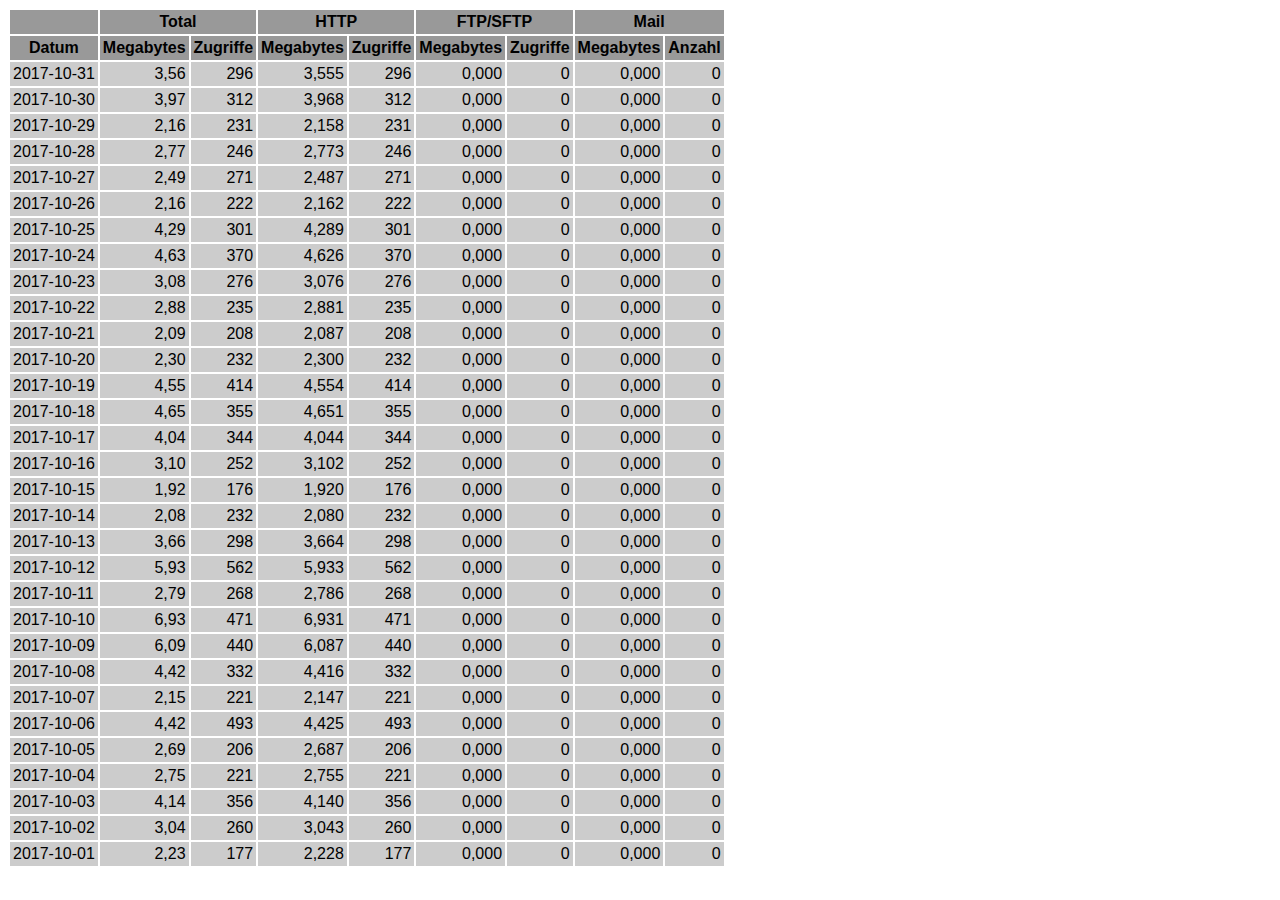
<file: logs/traffic.html/10.html>
<!DOCTYPE HTML PUBLIC "-//W3C//DTD HTML 4.01 Transitional//EN" "http://www.w3.org/TR/html4/loose.dtd">

<html>
<head>
<meta http-equiv="Content-Type" content="text/html; charset=utf-8">
<title>traffic.html</title>
<style type="text/css">
<!--
  em,h1,h2,h3,h4,h5,h6,form,input,br,hr,p,td,th,li,ul {
  font-family:Verdana,Arial,Helvetica,sans-serif; }

  td {color:#000000; background-color:#cccccc;}

  th {color:#000000; background-color:#999999;}
-->
</style>
</head>

<body bgcolor="#FFFFFF">

<table border="0" cellspacing="2" cellpadding="3">
<thead>
<tr>
<th></th>
<th colspan="2">Total</th>
<th colspan="2">HTTP</th>
<th colspan="2">FTP/SFTP</th>
<th colspan="2">Mail</th>
</tr>
</thead>
<tbody>
<tr>
<th align="center">Datum</th>
<th>Megabytes</th><th>Zugriffe</th>
<th>Megabytes</th><th>Zugriffe</th>
<th>Megabytes</th><th>Zugriffe</th>
<th>Megabytes</th><th>Anzahl</th>
</tr>
<tr>
<td>2017-10-31</td>
<td align="right">3,56</td><td align="right">296</td>
<td align=right>3,555</td><td align=right>296</td>
<td align=right>0,000</td><td align=right>0</td>
<td align=right>0,000</td><td align=right>0</td>
</tr>
<!-- 2017-10-31 3.555 296 3.555 296 0.000 0 0.000 0 -->
<tr>
<td>2017-10-30</td>
<td align="right">3,97</td><td align="right">312</td>
<td align=right>3,968</td><td align=right>312</td>
<td align=right>0,000</td><td align=right>0</td>
<td align=right>0,000</td><td align=right>0</td>
</tr>
<!-- 2017-10-30 3.968 312 3.968 312 0.000 0 0.000 0 -->
<tr>
<td>2017-10-29</td>
<td align="right">2,16</td><td align="right">231</td>
<td align=right>2,158</td><td align=right>231</td>
<td align=right>0,000</td><td align=right>0</td>
<td align=right>0,000</td><td align=right>0</td>
</tr>
<!-- 2017-10-29 2.158 231 2.158 231 0.000 0 0.000 0 -->
<tr>
<td>2017-10-28</td>
<td align="right">2,77</td><td align="right">246</td>
<td align=right>2,773</td><td align=right>246</td>
<td align=right>0,000</td><td align=right>0</td>
<td align=right>0,000</td><td align=right>0</td>
</tr>
<!-- 2017-10-28 2.773 246 2.773 246 0.000 0 0.000 0 -->
<tr>
<td>2017-10-27</td>
<td align="right">2,49</td><td align="right">271</td>
<td align=right>2,487</td><td align=right>271</td>
<td align=right>0,000</td><td align=right>0</td>
<td align=right>0,000</td><td align=right>0</td>
</tr>
<!-- 2017-10-27 2.487 271 2.487 271 0.000 0 0.000 0 -->
<tr>
<td>2017-10-26</td>
<td align="right">2,16</td><td align="right">222</td>
<td align=right>2,162</td><td align=right>222</td>
<td align=right>0,000</td><td align=right>0</td>
<td align=right>0,000</td><td align=right>0</td>
</tr>
<!-- 2017-10-26 2.162 222 2.162 222 0.000 0 0.000 0 -->
<tr>
<td>2017-10-25</td>
<td align="right">4,29</td><td align="right">301</td>
<td align=right>4,289</td><td align=right>301</td>
<td align=right>0,000</td><td align=right>0</td>
<td align=right>0,000</td><td align=right>0</td>
</tr>
<!-- 2017-10-25 4.289 301 4.289 301 0.000 0 0.000 0 -->
<tr>
<td>2017-10-24</td>
<td align="right">4,63</td><td align="right">370</td>
<td align=right>4,626</td><td align=right>370</td>
<td align=right>0,000</td><td align=right>0</td>
<td align=right>0,000</td><td align=right>0</td>
</tr>
<!-- 2017-10-24 4.626 370 4.626 370 0.000 0 0.000 0 -->
<tr>
<td>2017-10-23</td>
<td align="right">3,08</td><td align="right">276</td>
<td align=right>3,076</td><td align=right>276</td>
<td align=right>0,000</td><td align=right>0</td>
<td align=right>0,000</td><td align=right>0</td>
</tr>
<!-- 2017-10-23 3.076 276 3.076 276 0.000 0 0.000 0 -->
<tr>
<td>2017-10-22</td>
<td align="right">2,88</td><td align="right">235</td>
<td align=right>2,881</td><td align=right>235</td>
<td align=right>0,000</td><td align=right>0</td>
<td align=right>0,000</td><td align=right>0</td>
</tr>
<!-- 2017-10-22 2.881 235 2.881 235 0.000 0 0.000 0 -->
<tr>
<td>2017-10-21</td>
<td align="right">2,09</td><td align="right">208</td>
<td align=right>2,087</td><td align=right>208</td>
<td align=right>0,000</td><td align=right>0</td>
<td align=right>0,000</td><td align=right>0</td>
</tr>
<!-- 2017-10-21 2.087 208 2.087 208 0.000 0 0.000 0 -->
<tr>
<td>2017-10-20</td>
<td align="right">2,30</td><td align="right">232</td>
<td align=right>2,300</td><td align=right>232</td>
<td align=right>0,000</td><td align=right>0</td>
<td align=right>0,000</td><td align=right>0</td>
</tr>
<!-- 2017-10-20 2.300 232 2.300 232 0.000 0 0.000 0 -->
<tr>
<td>2017-10-19</td>
<td align="right">4,55</td><td align="right">414</td>
<td align=right>4,554</td><td align=right>414</td>
<td align=right>0,000</td><td align=right>0</td>
<td align=right>0,000</td><td align=right>0</td>
</tr>
<!-- 2017-10-19 4.554 414 4.554 414 0.000 0 0.000 0 -->
<tr>
<td>2017-10-18</td>
<td align="right">4,65</td><td align="right">355</td>
<td align=right>4,651</td><td align=right>355</td>
<td align=right>0,000</td><td align=right>0</td>
<td align=right>0,000</td><td align=right>0</td>
</tr>
<!-- 2017-10-18 4.651 355 4.651 355 0.000 0 0.000 0 -->
<tr>
<td>2017-10-17</td>
<td align="right">4,04</td><td align="right">344</td>
<td align=right>4,044</td><td align=right>344</td>
<td align=right>0,000</td><td align=right>0</td>
<td align=right>0,000</td><td align=right>0</td>
</tr>
<!-- 2017-10-17 4.044 344 4.044 344 0.000 0 0.000 0 -->
<tr>
<td>2017-10-16</td>
<td align="right">3,10</td><td align="right">252</td>
<td align=right>3,102</td><td align=right>252</td>
<td align=right>0,000</td><td align=right>0</td>
<td align=right>0,000</td><td align=right>0</td>
</tr>
<!-- 2017-10-16 3.102 252 3.102 252 0.000 0 0.000 0 -->
<tr>
<td>2017-10-15</td>
<td align="right">1,92</td><td align="right">176</td>
<td align=right>1,920</td><td align=right>176</td>
<td align=right>0,000</td><td align=right>0</td>
<td align=right>0,000</td><td align=right>0</td>
</tr>
<!-- 2017-10-15 1.920 176 1.920 176 0.000 0 0.000 0 -->
<tr>
<td>2017-10-14</td>
<td align="right">2,08</td><td align="right">232</td>
<td align=right>2,080</td><td align=right>232</td>
<td align=right>0,000</td><td align=right>0</td>
<td align=right>0,000</td><td align=right>0</td>
</tr>
<!-- 2017-10-14 2.080 232 2.080 232 0.000 0 0.000 0 -->
<tr>
<td>2017-10-13</td>
<td align="right">3,66</td><td align="right">298</td>
<td align=right>3,664</td><td align=right>298</td>
<td align=right>0,000</td><td align=right>0</td>
<td align=right>0,000</td><td align=right>0</td>
</tr>
<!-- 2017-10-13 3.664 298 3.664 298 0.000 0 0.000 0 -->
<tr>
<td>2017-10-12</td>
<td align="right">5,93</td><td align="right">562</td>
<td align=right>5,933</td><td align=right>562</td>
<td align=right>0,000</td><td align=right>0</td>
<td align=right>0,000</td><td align=right>0</td>
</tr>
<!-- 2017-10-12 5.933 562 5.933 562 0.000 0 0.000 0 -->
<tr>
<td>2017-10-11</td>
<td align="right">2,79</td><td align="right">268</td>
<td align=right>2,786</td><td align=right>268</td>
<td align=right>0,000</td><td align=right>0</td>
<td align=right>0,000</td><td align=right>0</td>
</tr>
<!-- 2017-10-11 2.786 268 2.786 268 0.000 0 0.000 0 -->
<tr>
<td>2017-10-10</td>
<td align="right">6,93</td><td align="right">471</td>
<td align=right>6,931</td><td align=right>471</td>
<td align=right>0,000</td><td align=right>0</td>
<td align=right>0,000</td><td align=right>0</td>
</tr>
<!-- 2017-10-10 6.931 471 6.931 471 0.000 0 0.000 0 -->
<tr>
<td>2017-10-09</td>
<td align="right">6,09</td><td align="right">440</td>
<td align=right>6,087</td><td align=right>440</td>
<td align=right>0,000</td><td align=right>0</td>
<td align=right>0,000</td><td align=right>0</td>
</tr>
<!-- 2017-10-09 6.087 440 6.087 440 0.000 0 0.000 0 -->
<tr>
<td>2017-10-08</td>
<td align="right">4,42</td><td align="right">332</td>
<td align=right>4,416</td><td align=right>332</td>
<td align=right>0,000</td><td align=right>0</td>
<td align=right>0,000</td><td align=right>0</td>
</tr>
<!-- 2017-10-08 4.416 332 4.416 332 0.000 0 0.000 0 -->
<tr>
<td>2017-10-07</td>
<td align="right">2,15</td><td align="right">221</td>
<td align=right>2,147</td><td align=right>221</td>
<td align=right>0,000</td><td align=right>0</td>
<td align=right>0,000</td><td align=right>0</td>
</tr>
<!-- 2017-10-07 2.147 221 2.147 221 0.000 0 0.000 0 -->
<tr>
<td>2017-10-06</td>
<td align="right">4,42</td><td align="right">493</td>
<td align=right>4,425</td><td align=right>493</td>
<td align=right>0,000</td><td align=right>0</td>
<td align=right>0,000</td><td align=right>0</td>
</tr>
<!-- 2017-10-06 4.425 493 4.425 493 0.000 0 0.000 0 -->
<tr>
<td>2017-10-05</td>
<td align="right">2,69</td><td align="right">206</td>
<td align=right>2,687</td><td align=right>206</td>
<td align=right>0,000</td><td align=right>0</td>
<td align=right>0,000</td><td align=right>0</td>
</tr>
<!-- 2017-10-05 2.687 206 2.687 206 0.000 0 0.000 0 -->
<tr>
<td>2017-10-04</td>
<td align="right">2,75</td><td align="right">221</td>
<td align=right>2,755</td><td align=right>221</td>
<td align=right>0,000</td><td align=right>0</td>
<td align=right>0,000</td><td align=right>0</td>
</tr>
<!-- 2017-10-04 2.755 221 2.755 221 0.000 0 0.000 0 -->
<tr>
<td>2017-10-03</td>
<td align="right">4,14</td><td align="right">356</td>
<td align=right>4,140</td><td align=right>356</td>
<td align=right>0,000</td><td align=right>0</td>
<td align=right>0,000</td><td align=right>0</td>
</tr>
<!-- 2017-10-03 4.140 356 4.140 356 0.000 0 0.000 0 -->
<tr>
<td>2017-10-02</td>
<td align="right">3,04</td><td align="right">260</td>
<td align=right>3,043</td><td align=right>260</td>
<td align=right>0,000</td><td align=right>0</td>
<td align=right>0,000</td><td align=right>0</td>
</tr>
<!-- 2017-10-02 3.043 260 3.043 260 0.000 0 0.000 0 -->
<tr>
<td>2017-10-01</td>
<td align="right">2,23</td><td align="right">177</td>
<td align=right>2,228</td><td align=right>177</td>
<td align=right>0,000</td><td align=right>0</td>
<td align=right>0,000</td><td align=right>0</td>
</tr>
<!-- 2017-10-01 2.228 177 2.228 177 0.000 0 0.000 0 -->
</tbody>
</table>

</body>
</html>
</file>
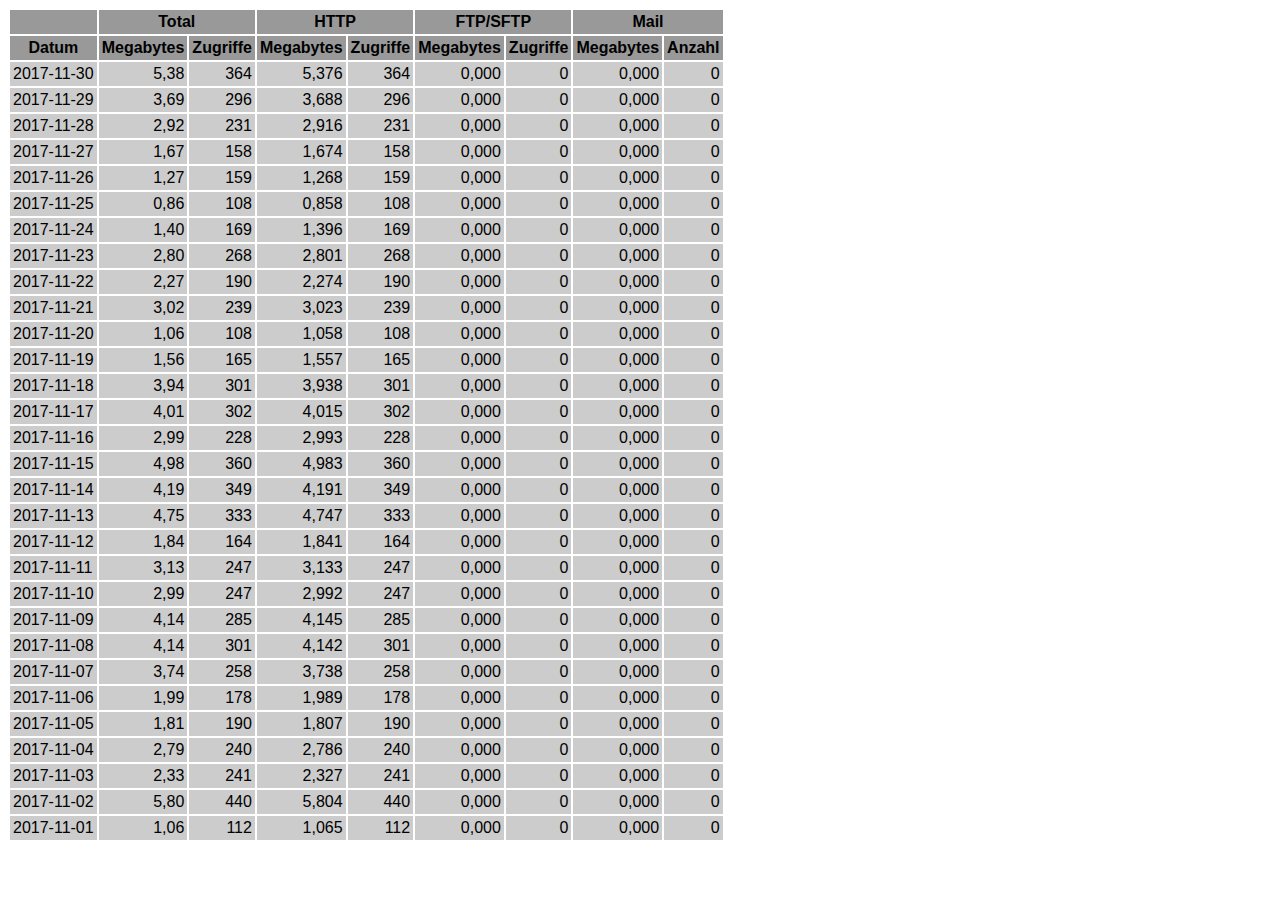
<file: logs/traffic.html/11.html>
<!DOCTYPE HTML PUBLIC "-//W3C//DTD HTML 4.01 Transitional//EN" "http://www.w3.org/TR/html4/loose.dtd">

<html>
<head>
<meta http-equiv="Content-Type" content="text/html; charset=utf-8">
<title>traffic.html</title>
<style type="text/css">
<!--
  em,h1,h2,h3,h4,h5,h6,form,input,br,hr,p,td,th,li,ul {
  font-family:Verdana,Arial,Helvetica,sans-serif; }

  td {color:#000000; background-color:#cccccc;}

  th {color:#000000; background-color:#999999;}
-->
</style>
</head>

<body bgcolor="#FFFFFF">

<table border="0" cellspacing="2" cellpadding="3">
<thead>
<tr>
<th></th>
<th colspan="2">Total</th>
<th colspan="2">HTTP</th>
<th colspan="2">FTP/SFTP</th>
<th colspan="2">Mail</th>
</tr>
</thead>
<tbody>
<tr>
<th align="center">Datum</th>
<th>Megabytes</th><th>Zugriffe</th>
<th>Megabytes</th><th>Zugriffe</th>
<th>Megabytes</th><th>Zugriffe</th>
<th>Megabytes</th><th>Anzahl</th>
</tr>
<tr>
<td>2017-11-30</td>
<td align="right">5,38</td><td align="right">364</td>
<td align=right>5,376</td><td align=right>364</td>
<td align=right>0,000</td><td align=right>0</td>
<td align=right>0,000</td><td align=right>0</td>
</tr>
<!-- 2017-11-30 5.376 364 5.376 364 0.000 0 0.000 0 -->
<tr>
<td>2017-11-29</td>
<td align="right">3,69</td><td align="right">296</td>
<td align=right>3,688</td><td align=right>296</td>
<td align=right>0,000</td><td align=right>0</td>
<td align=right>0,000</td><td align=right>0</td>
</tr>
<!-- 2017-11-29 3.688 296 3.688 296 0.000 0 0.000 0 -->
<tr>
<td>2017-11-28</td>
<td align="right">2,92</td><td align="right">231</td>
<td align=right>2,916</td><td align=right>231</td>
<td align=right>0,000</td><td align=right>0</td>
<td align=right>0,000</td><td align=right>0</td>
</tr>
<!-- 2017-11-28 2.916 231 2.916 231 0.000 0 0.000 0 -->
<tr>
<td>2017-11-27</td>
<td align="right">1,67</td><td align="right">158</td>
<td align=right>1,674</td><td align=right>158</td>
<td align=right>0,000</td><td align=right>0</td>
<td align=right>0,000</td><td align=right>0</td>
</tr>
<!-- 2017-11-27 1.674 158 1.674 158 0.000 0 0.000 0 -->
<tr>
<td>2017-11-26</td>
<td align="right">1,27</td><td align="right">159</td>
<td align=right>1,268</td><td align=right>159</td>
<td align=right>0,000</td><td align=right>0</td>
<td align=right>0,000</td><td align=right>0</td>
</tr>
<!-- 2017-11-26 1.268 159 1.268 159 0.000 0 0.000 0 -->
<tr>
<td>2017-11-25</td>
<td align="right">0,86</td><td align="right">108</td>
<td align=right>0,858</td><td align=right>108</td>
<td align=right>0,000</td><td align=right>0</td>
<td align=right>0,000</td><td align=right>0</td>
</tr>
<!-- 2017-11-25 0.858 108 0.858 108 0.000 0 0.000 0 -->
<tr>
<td>2017-11-24</td>
<td align="right">1,40</td><td align="right">169</td>
<td align=right>1,396</td><td align=right>169</td>
<td align=right>0,000</td><td align=right>0</td>
<td align=right>0,000</td><td align=right>0</td>
</tr>
<!-- 2017-11-24 1.396 169 1.396 169 0.000 0 0.000 0 -->
<tr>
<td>2017-11-23</td>
<td align="right">2,80</td><td align="right">268</td>
<td align=right>2,801</td><td align=right>268</td>
<td align=right>0,000</td><td align=right>0</td>
<td align=right>0,000</td><td align=right>0</td>
</tr>
<!-- 2017-11-23 2.801 268 2.801 268 0.000 0 0.000 0 -->
<tr>
<td>2017-11-22</td>
<td align="right">2,27</td><td align="right">190</td>
<td align=right>2,274</td><td align=right>190</td>
<td align=right>0,000</td><td align=right>0</td>
<td align=right>0,000</td><td align=right>0</td>
</tr>
<!-- 2017-11-22 2.274 190 2.274 190 0.000 0 0.000 0 -->
<tr>
<td>2017-11-21</td>
<td align="right">3,02</td><td align="right">239</td>
<td align=right>3,023</td><td align=right>239</td>
<td align=right>0,000</td><td align=right>0</td>
<td align=right>0,000</td><td align=right>0</td>
</tr>
<!-- 2017-11-21 3.023 239 3.023 239 0.000 0 0.000 0 -->
<tr>
<td>2017-11-20</td>
<td align="right">1,06</td><td align="right">108</td>
<td align=right>1,058</td><td align=right>108</td>
<td align=right>0,000</td><td align=right>0</td>
<td align=right>0,000</td><td align=right>0</td>
</tr>
<!-- 2017-11-20 1.058 108 1.058 108 0.000 0 0.000 0 -->
<tr>
<td>2017-11-19</td>
<td align="right">1,56</td><td align="right">165</td>
<td align=right>1,557</td><td align=right>165</td>
<td align=right>0,000</td><td align=right>0</td>
<td align=right>0,000</td><td align=right>0</td>
</tr>
<!-- 2017-11-19 1.557 165 1.557 165 0.000 0 0.000 0 -->
<tr>
<td>2017-11-18</td>
<td align="right">3,94</td><td align="right">301</td>
<td align=right>3,938</td><td align=right>301</td>
<td align=right>0,000</td><td align=right>0</td>
<td align=right>0,000</td><td align=right>0</td>
</tr>
<!-- 2017-11-18 3.938 301 3.938 301 0.000 0 0.000 0 -->
<tr>
<td>2017-11-17</td>
<td align="right">4,01</td><td align="right">302</td>
<td align=right>4,015</td><td align=right>302</td>
<td align=right>0,000</td><td align=right>0</td>
<td align=right>0,000</td><td align=right>0</td>
</tr>
<!-- 2017-11-17 4.015 302 4.015 302 0.000 0 0.000 0 -->
<tr>
<td>2017-11-16</td>
<td align="right">2,99</td><td align="right">228</td>
<td align=right>2,993</td><td align=right>228</td>
<td align=right>0,000</td><td align=right>0</td>
<td align=right>0,000</td><td align=right>0</td>
</tr>
<!-- 2017-11-16 2.993 228 2.993 228 0.000 0 0.000 0 -->
<tr>
<td>2017-11-15</td>
<td align="right">4,98</td><td align="right">360</td>
<td align=right>4,983</td><td align=right>360</td>
<td align=right>0,000</td><td align=right>0</td>
<td align=right>0,000</td><td align=right>0</td>
</tr>
<!-- 2017-11-15 4.983 360 4.983 360 0.000 0 0.000 0 -->
<tr>
<td>2017-11-14</td>
<td align="right">4,19</td><td align="right">349</td>
<td align=right>4,191</td><td align=right>349</td>
<td align=right>0,000</td><td align=right>0</td>
<td align=right>0,000</td><td align=right>0</td>
</tr>
<!-- 2017-11-14 4.191 349 4.191 349 0.000 0 0.000 0 -->
<tr>
<td>2017-11-13</td>
<td align="right">4,75</td><td align="right">333</td>
<td align=right>4,747</td><td align=right>333</td>
<td align=right>0,000</td><td align=right>0</td>
<td align=right>0,000</td><td align=right>0</td>
</tr>
<!-- 2017-11-13 4.747 333 4.747 333 0.000 0 0.000 0 -->
<tr>
<td>2017-11-12</td>
<td align="right">1,84</td><td align="right">164</td>
<td align=right>1,841</td><td align=right>164</td>
<td align=right>0,000</td><td align=right>0</td>
<td align=right>0,000</td><td align=right>0</td>
</tr>
<!-- 2017-11-12 1.841 164 1.841 164 0.000 0 0.000 0 -->
<tr>
<td>2017-11-11</td>
<td align="right">3,13</td><td align="right">247</td>
<td align=right>3,133</td><td align=right>247</td>
<td align=right>0,000</td><td align=right>0</td>
<td align=right>0,000</td><td align=right>0</td>
</tr>
<!-- 2017-11-11 3.133 247 3.133 247 0.000 0 0.000 0 -->
<tr>
<td>2017-11-10</td>
<td align="right">2,99</td><td align="right">247</td>
<td align=right>2,992</td><td align=right>247</td>
<td align=right>0,000</td><td align=right>0</td>
<td align=right>0,000</td><td align=right>0</td>
</tr>
<!-- 2017-11-10 2.992 247 2.992 247 0.000 0 0.000 0 -->
<tr>
<td>2017-11-09</td>
<td align="right">4,14</td><td align="right">285</td>
<td align=right>4,145</td><td align=right>285</td>
<td align=right>0,000</td><td align=right>0</td>
<td align=right>0,000</td><td align=right>0</td>
</tr>
<!-- 2017-11-09 4.145 285 4.145 285 0.000 0 0.000 0 -->
<tr>
<td>2017-11-08</td>
<td align="right">4,14</td><td align="right">301</td>
<td align=right>4,142</td><td align=right>301</td>
<td align=right>0,000</td><td align=right>0</td>
<td align=right>0,000</td><td align=right>0</td>
</tr>
<!-- 2017-11-08 4.142 301 4.142 301 0.000 0 0.000 0 -->
<tr>
<td>2017-11-07</td>
<td align="right">3,74</td><td align="right">258</td>
<td align=right>3,738</td><td align=right>258</td>
<td align=right>0,000</td><td align=right>0</td>
<td align=right>0,000</td><td align=right>0</td>
</tr>
<!-- 2017-11-07 3.738 258 3.738 258 0.000 0 0.000 0 -->
<tr>
<td>2017-11-06</td>
<td align="right">1,99</td><td align="right">178</td>
<td align=right>1,989</td><td align=right>178</td>
<td align=right>0,000</td><td align=right>0</td>
<td align=right>0,000</td><td align=right>0</td>
</tr>
<!-- 2017-11-06 1.989 178 1.989 178 0.000 0 0.000 0 -->
<tr>
<td>2017-11-05</td>
<td align="right">1,81</td><td align="right">190</td>
<td align=right>1,807</td><td align=right>190</td>
<td align=right>0,000</td><td align=right>0</td>
<td align=right>0,000</td><td align=right>0</td>
</tr>
<!-- 2017-11-05 1.807 190 1.807 190 0.000 0 0.000 0 -->
<tr>
<td>2017-11-04</td>
<td align="right">2,79</td><td align="right">240</td>
<td align=right>2,786</td><td align=right>240</td>
<td align=right>0,000</td><td align=right>0</td>
<td align=right>0,000</td><td align=right>0</td>
</tr>
<!-- 2017-11-04 2.786 240 2.786 240 0.000 0 0.000 0 -->
<tr>
<td>2017-11-03</td>
<td align="right">2,33</td><td align="right">241</td>
<td align=right>2,327</td><td align=right>241</td>
<td align=right>0,000</td><td align=right>0</td>
<td align=right>0,000</td><td align=right>0</td>
</tr>
<!-- 2017-11-03 2.327 241 2.327 241 0.000 0 0.000 0 -->
<tr>
<td>2017-11-02</td>
<td align="right">5,80</td><td align="right">440</td>
<td align=right>5,804</td><td align=right>440</td>
<td align=right>0,000</td><td align=right>0</td>
<td align=right>0,000</td><td align=right>0</td>
</tr>
<!-- 2017-11-02 5.804 440 5.804 440 0.000 0 0.000 0 -->
<tr>
<td>2017-11-01</td>
<td align="right">1,06</td><td align="right">112</td>
<td align=right>1,065</td><td align=right>112</td>
<td align=right>0,000</td><td align=right>0</td>
<td align=right>0,000</td><td align=right>0</td>
</tr>
<!-- 2017-11-01 1.065 112 1.065 112 0.000 0 0.000 0 -->
</tbody>
</table>

</body>
</html>
</file>
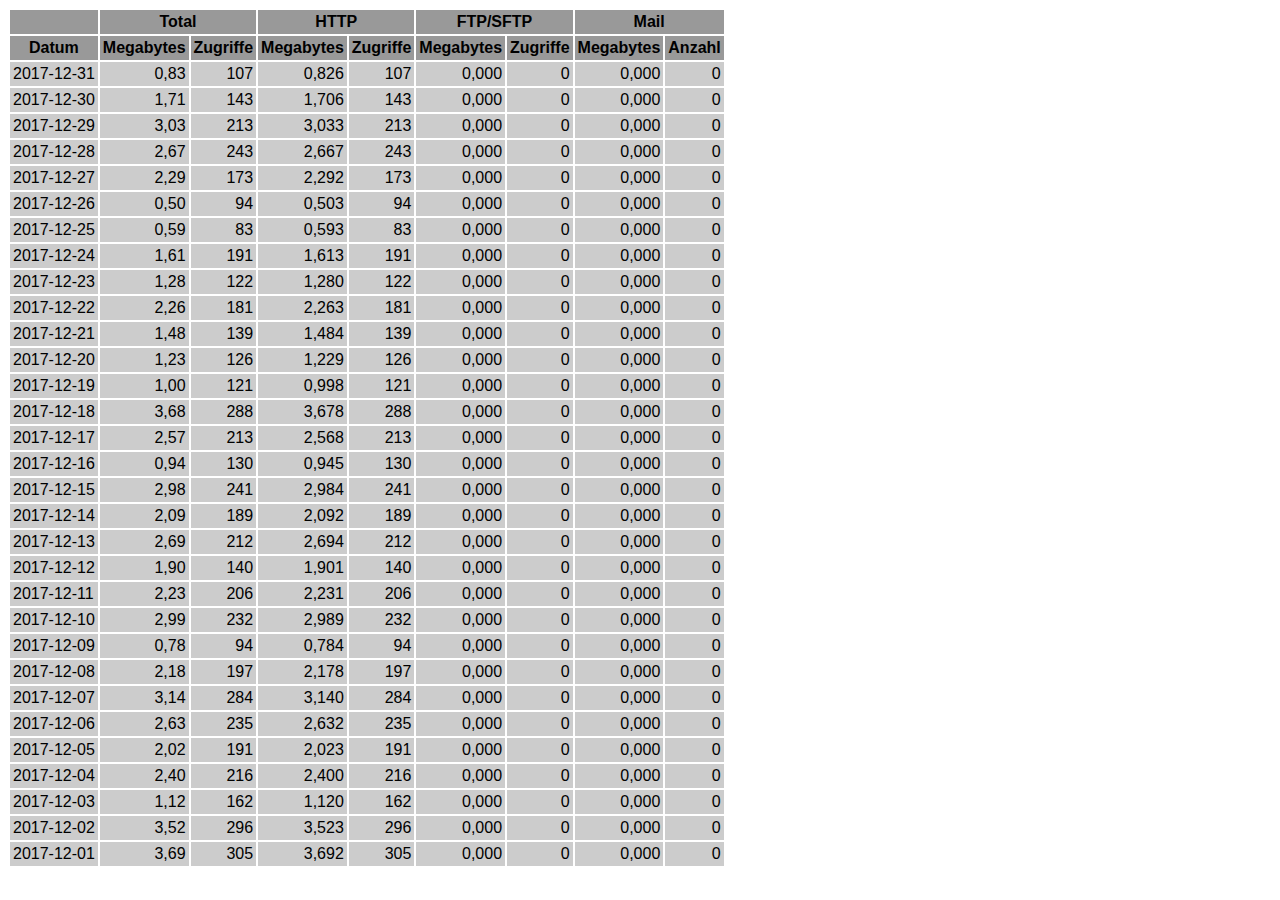
<file: logs/traffic.html/12.html>
<!DOCTYPE HTML PUBLIC "-//W3C//DTD HTML 4.01 Transitional//EN" "http://www.w3.org/TR/html4/loose.dtd">

<html>
<head>
<meta http-equiv="Content-Type" content="text/html; charset=utf-8">
<title>traffic.html</title>
<style type="text/css">
<!--
  em,h1,h2,h3,h4,h5,h6,form,input,br,hr,p,td,th,li,ul {
  font-family:Verdana,Arial,Helvetica,sans-serif; }

  td {color:#000000; background-color:#cccccc;}

  th {color:#000000; background-color:#999999;}
-->
</style>
</head>

<body bgcolor="#FFFFFF">

<table border="0" cellspacing="2" cellpadding="3">
<thead>
<tr>
<th></th>
<th colspan="2">Total</th>
<th colspan="2">HTTP</th>
<th colspan="2">FTP/SFTP</th>
<th colspan="2">Mail</th>
</tr>
</thead>
<tbody>
<tr>
<th align="center">Datum</th>
<th>Megabytes</th><th>Zugriffe</th>
<th>Megabytes</th><th>Zugriffe</th>
<th>Megabytes</th><th>Zugriffe</th>
<th>Megabytes</th><th>Anzahl</th>
</tr>
<tr>
<td>2017-12-31</td>
<td align="right">0,83</td><td align="right">107</td>
<td align=right>0,826</td><td align=right>107</td>
<td align=right>0,000</td><td align=right>0</td>
<td align=right>0,000</td><td align=right>0</td>
</tr>
<!-- 2017-12-31 0.826 107 0.826 107 0.000 0 0.000 0 -->
<tr>
<td>2017-12-30</td>
<td align="right">1,71</td><td align="right">143</td>
<td align=right>1,706</td><td align=right>143</td>
<td align=right>0,000</td><td align=right>0</td>
<td align=right>0,000</td><td align=right>0</td>
</tr>
<!-- 2017-12-30 1.706 143 1.706 143 0.000 0 0.000 0 -->
<tr>
<td>2017-12-29</td>
<td align="right">3,03</td><td align="right">213</td>
<td align=right>3,033</td><td align=right>213</td>
<td align=right>0,000</td><td align=right>0</td>
<td align=right>0,000</td><td align=right>0</td>
</tr>
<!-- 2017-12-29 3.033 213 3.033 213 0.000 0 0.000 0 -->
<tr>
<td>2017-12-28</td>
<td align="right">2,67</td><td align="right">243</td>
<td align=right>2,667</td><td align=right>243</td>
<td align=right>0,000</td><td align=right>0</td>
<td align=right>0,000</td><td align=right>0</td>
</tr>
<!-- 2017-12-28 2.667 243 2.667 243 0.000 0 0.000 0 -->
<tr>
<td>2017-12-27</td>
<td align="right">2,29</td><td align="right">173</td>
<td align=right>2,292</td><td align=right>173</td>
<td align=right>0,000</td><td align=right>0</td>
<td align=right>0,000</td><td align=right>0</td>
</tr>
<!-- 2017-12-27 2.292 173 2.292 173 0.000 0 0.000 0 -->
<tr>
<td>2017-12-26</td>
<td align="right">0,50</td><td align="right">94</td>
<td align=right>0,503</td><td align=right>94</td>
<td align=right>0,000</td><td align=right>0</td>
<td align=right>0,000</td><td align=right>0</td>
</tr>
<!-- 2017-12-26 0.503 94 0.503 94 0.000 0 0.000 0 -->
<tr>
<td>2017-12-25</td>
<td align="right">0,59</td><td align="right">83</td>
<td align=right>0,593</td><td align=right>83</td>
<td align=right>0,000</td><td align=right>0</td>
<td align=right>0,000</td><td align=right>0</td>
</tr>
<!-- 2017-12-25 0.593 83 0.593 83 0.000 0 0.000 0 -->
<tr>
<td>2017-12-24</td>
<td align="right">1,61</td><td align="right">191</td>
<td align=right>1,613</td><td align=right>191</td>
<td align=right>0,000</td><td align=right>0</td>
<td align=right>0,000</td><td align=right>0</td>
</tr>
<!-- 2017-12-24 1.613 191 1.613 191 0.000 0 0.000 0 -->
<tr>
<td>2017-12-23</td>
<td align="right">1,28</td><td align="right">122</td>
<td align=right>1,280</td><td align=right>122</td>
<td align=right>0,000</td><td align=right>0</td>
<td align=right>0,000</td><td align=right>0</td>
</tr>
<!-- 2017-12-23 1.280 122 1.280 122 0.000 0 0.000 0 -->
<tr>
<td>2017-12-22</td>
<td align="right">2,26</td><td align="right">181</td>
<td align=right>2,263</td><td align=right>181</td>
<td align=right>0,000</td><td align=right>0</td>
<td align=right>0,000</td><td align=right>0</td>
</tr>
<!-- 2017-12-22 2.263 181 2.263 181 0.000 0 0.000 0 -->
<tr>
<td>2017-12-21</td>
<td align="right">1,48</td><td align="right">139</td>
<td align=right>1,484</td><td align=right>139</td>
<td align=right>0,000</td><td align=right>0</td>
<td align=right>0,000</td><td align=right>0</td>
</tr>
<!-- 2017-12-21 1.484 139 1.484 139 0.000 0 0.000 0 -->
<tr>
<td>2017-12-20</td>
<td align="right">1,23</td><td align="right">126</td>
<td align=right>1,229</td><td align=right>126</td>
<td align=right>0,000</td><td align=right>0</td>
<td align=right>0,000</td><td align=right>0</td>
</tr>
<!-- 2017-12-20 1.229 126 1.229 126 0.000 0 0.000 0 -->
<tr>
<td>2017-12-19</td>
<td align="right">1,00</td><td align="right">121</td>
<td align=right>0,998</td><td align=right>121</td>
<td align=right>0,000</td><td align=right>0</td>
<td align=right>0,000</td><td align=right>0</td>
</tr>
<!-- 2017-12-19 0.998 121 0.998 121 0.000 0 0.000 0 -->
<tr>
<td>2017-12-18</td>
<td align="right">3,68</td><td align="right">288</td>
<td align=right>3,678</td><td align=right>288</td>
<td align=right>0,000</td><td align=right>0</td>
<td align=right>0,000</td><td align=right>0</td>
</tr>
<!-- 2017-12-18 3.678 288 3.678 288 0.000 0 0.000 0 -->
<tr>
<td>2017-12-17</td>
<td align="right">2,57</td><td align="right">213</td>
<td align=right>2,568</td><td align=right>213</td>
<td align=right>0,000</td><td align=right>0</td>
<td align=right>0,000</td><td align=right>0</td>
</tr>
<!-- 2017-12-17 2.568 213 2.568 213 0.000 0 0.000 0 -->
<tr>
<td>2017-12-16</td>
<td align="right">0,94</td><td align="right">130</td>
<td align=right>0,945</td><td align=right>130</td>
<td align=right>0,000</td><td align=right>0</td>
<td align=right>0,000</td><td align=right>0</td>
</tr>
<!-- 2017-12-16 0.945 130 0.945 130 0.000 0 0.000 0 -->
<tr>
<td>2017-12-15</td>
<td align="right">2,98</td><td align="right">241</td>
<td align=right>2,984</td><td align=right>241</td>
<td align=right>0,000</td><td align=right>0</td>
<td align=right>0,000</td><td align=right>0</td>
</tr>
<!-- 2017-12-15 2.984 241 2.984 241 0.000 0 0.000 0 -->
<tr>
<td>2017-12-14</td>
<td align="right">2,09</td><td align="right">189</td>
<td align=right>2,092</td><td align=right>189</td>
<td align=right>0,000</td><td align=right>0</td>
<td align=right>0,000</td><td align=right>0</td>
</tr>
<!-- 2017-12-14 2.092 189 2.092 189 0.000 0 0.000 0 -->
<tr>
<td>2017-12-13</td>
<td align="right">2,69</td><td align="right">212</td>
<td align=right>2,694</td><td align=right>212</td>
<td align=right>0,000</td><td align=right>0</td>
<td align=right>0,000</td><td align=right>0</td>
</tr>
<!-- 2017-12-13 2.694 212 2.694 212 0.000 0 0.000 0 -->
<tr>
<td>2017-12-12</td>
<td align="right">1,90</td><td align="right">140</td>
<td align=right>1,901</td><td align=right>140</td>
<td align=right>0,000</td><td align=right>0</td>
<td align=right>0,000</td><td align=right>0</td>
</tr>
<!-- 2017-12-12 1.901 140 1.901 140 0.000 0 0.000 0 -->
<tr>
<td>2017-12-11</td>
<td align="right">2,23</td><td align="right">206</td>
<td align=right>2,231</td><td align=right>206</td>
<td align=right>0,000</td><td align=right>0</td>
<td align=right>0,000</td><td align=right>0</td>
</tr>
<!-- 2017-12-11 2.231 206 2.231 206 0.000 0 0.000 0 -->
<tr>
<td>2017-12-10</td>
<td align="right">2,99</td><td align="right">232</td>
<td align=right>2,989</td><td align=right>232</td>
<td align=right>0,000</td><td align=right>0</td>
<td align=right>0,000</td><td align=right>0</td>
</tr>
<!-- 2017-12-10 2.989 232 2.989 232 0.000 0 0.000 0 -->
<tr>
<td>2017-12-09</td>
<td align="right">0,78</td><td align="right">94</td>
<td align=right>0,784</td><td align=right>94</td>
<td align=right>0,000</td><td align=right>0</td>
<td align=right>0,000</td><td align=right>0</td>
</tr>
<!-- 2017-12-09 0.784 94 0.784 94 0.000 0 0.000 0 -->
<tr>
<td>2017-12-08</td>
<td align="right">2,18</td><td align="right">197</td>
<td align=right>2,178</td><td align=right>197</td>
<td align=right>0,000</td><td align=right>0</td>
<td align=right>0,000</td><td align=right>0</td>
</tr>
<!-- 2017-12-08 2.178 197 2.178 197 0.000 0 0.000 0 -->
<tr>
<td>2017-12-07</td>
<td align="right">3,14</td><td align="right">284</td>
<td align=right>3,140</td><td align=right>284</td>
<td align=right>0,000</td><td align=right>0</td>
<td align=right>0,000</td><td align=right>0</td>
</tr>
<!-- 2017-12-07 3.140 284 3.140 284 0.000 0 0.000 0 -->
<tr>
<td>2017-12-06</td>
<td align="right">2,63</td><td align="right">235</td>
<td align=right>2,632</td><td align=right>235</td>
<td align=right>0,000</td><td align=right>0</td>
<td align=right>0,000</td><td align=right>0</td>
</tr>
<!-- 2017-12-06 2.632 235 2.632 235 0.000 0 0.000 0 -->
<tr>
<td>2017-12-05</td>
<td align="right">2,02</td><td align="right">191</td>
<td align=right>2,023</td><td align=right>191</td>
<td align=right>0,000</td><td align=right>0</td>
<td align=right>0,000</td><td align=right>0</td>
</tr>
<!-- 2017-12-05 2.023 191 2.023 191 0.000 0 0.000 0 -->
<tr>
<td>2017-12-04</td>
<td align="right">2,40</td><td align="right">216</td>
<td align=right>2,400</td><td align=right>216</td>
<td align=right>0,000</td><td align=right>0</td>
<td align=right>0,000</td><td align=right>0</td>
</tr>
<!-- 2017-12-04 2.400 216 2.400 216 0.000 0 0.000 0 -->
<tr>
<td>2017-12-03</td>
<td align="right">1,12</td><td align="right">162</td>
<td align=right>1,120</td><td align=right>162</td>
<td align=right>0,000</td><td align=right>0</td>
<td align=right>0,000</td><td align=right>0</td>
</tr>
<!-- 2017-12-03 1.120 162 1.120 162 0.000 0 0.000 0 -->
<tr>
<td>2017-12-02</td>
<td align="right">3,52</td><td align="right">296</td>
<td align=right>3,523</td><td align=right>296</td>
<td align=right>0,000</td><td align=right>0</td>
<td align=right>0,000</td><td align=right>0</td>
</tr>
<!-- 2017-12-02 3.523 296 3.523 296 0.000 0 0.000 0 -->
<tr>
<td>2017-12-01</td>
<td align="right">3,69</td><td align="right">305</td>
<td align=right>3,692</td><td align=right>305</td>
<td align=right>0,000</td><td align=right>0</td>
<td align=right>0,000</td><td align=right>0</td>
</tr>
<!-- 2017-12-01 3.692 305 3.692 305 0.000 0 0.000 0 -->
</tbody>
</table>

</body>
</html>
</file>
